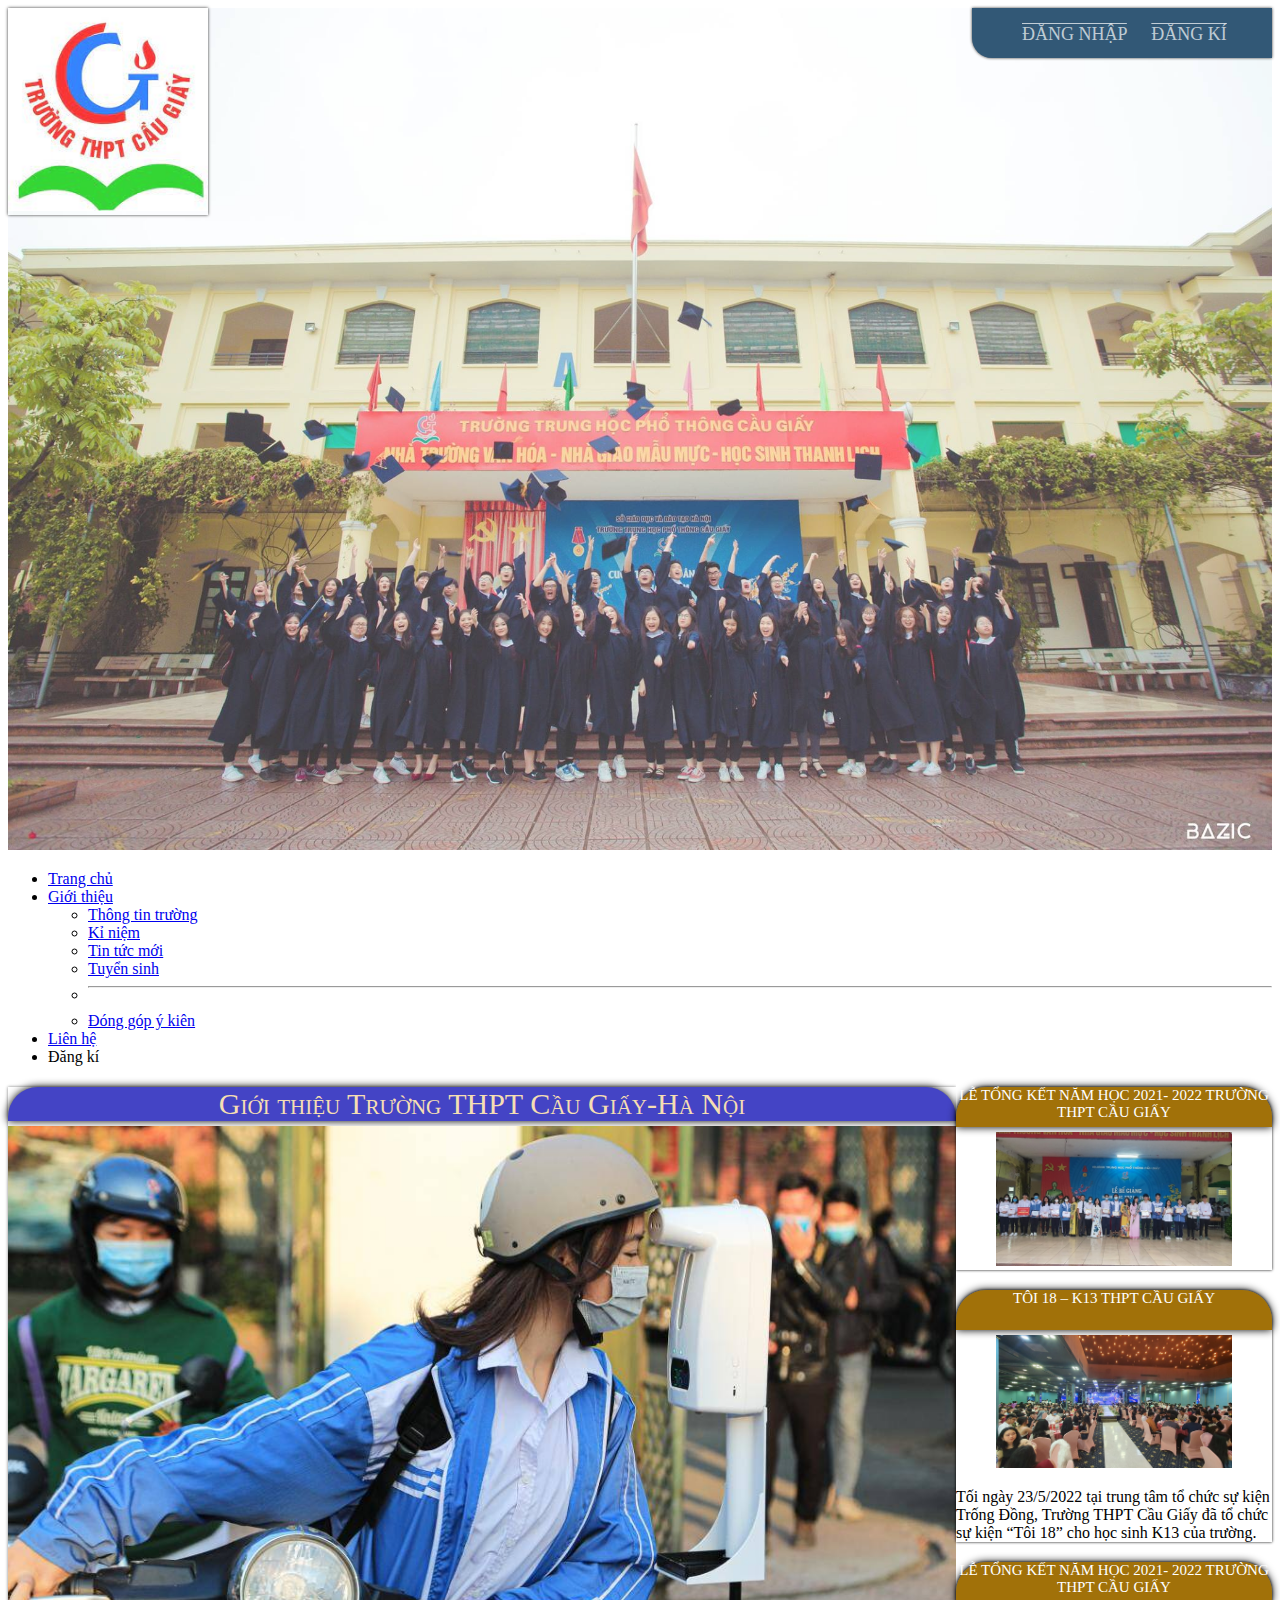
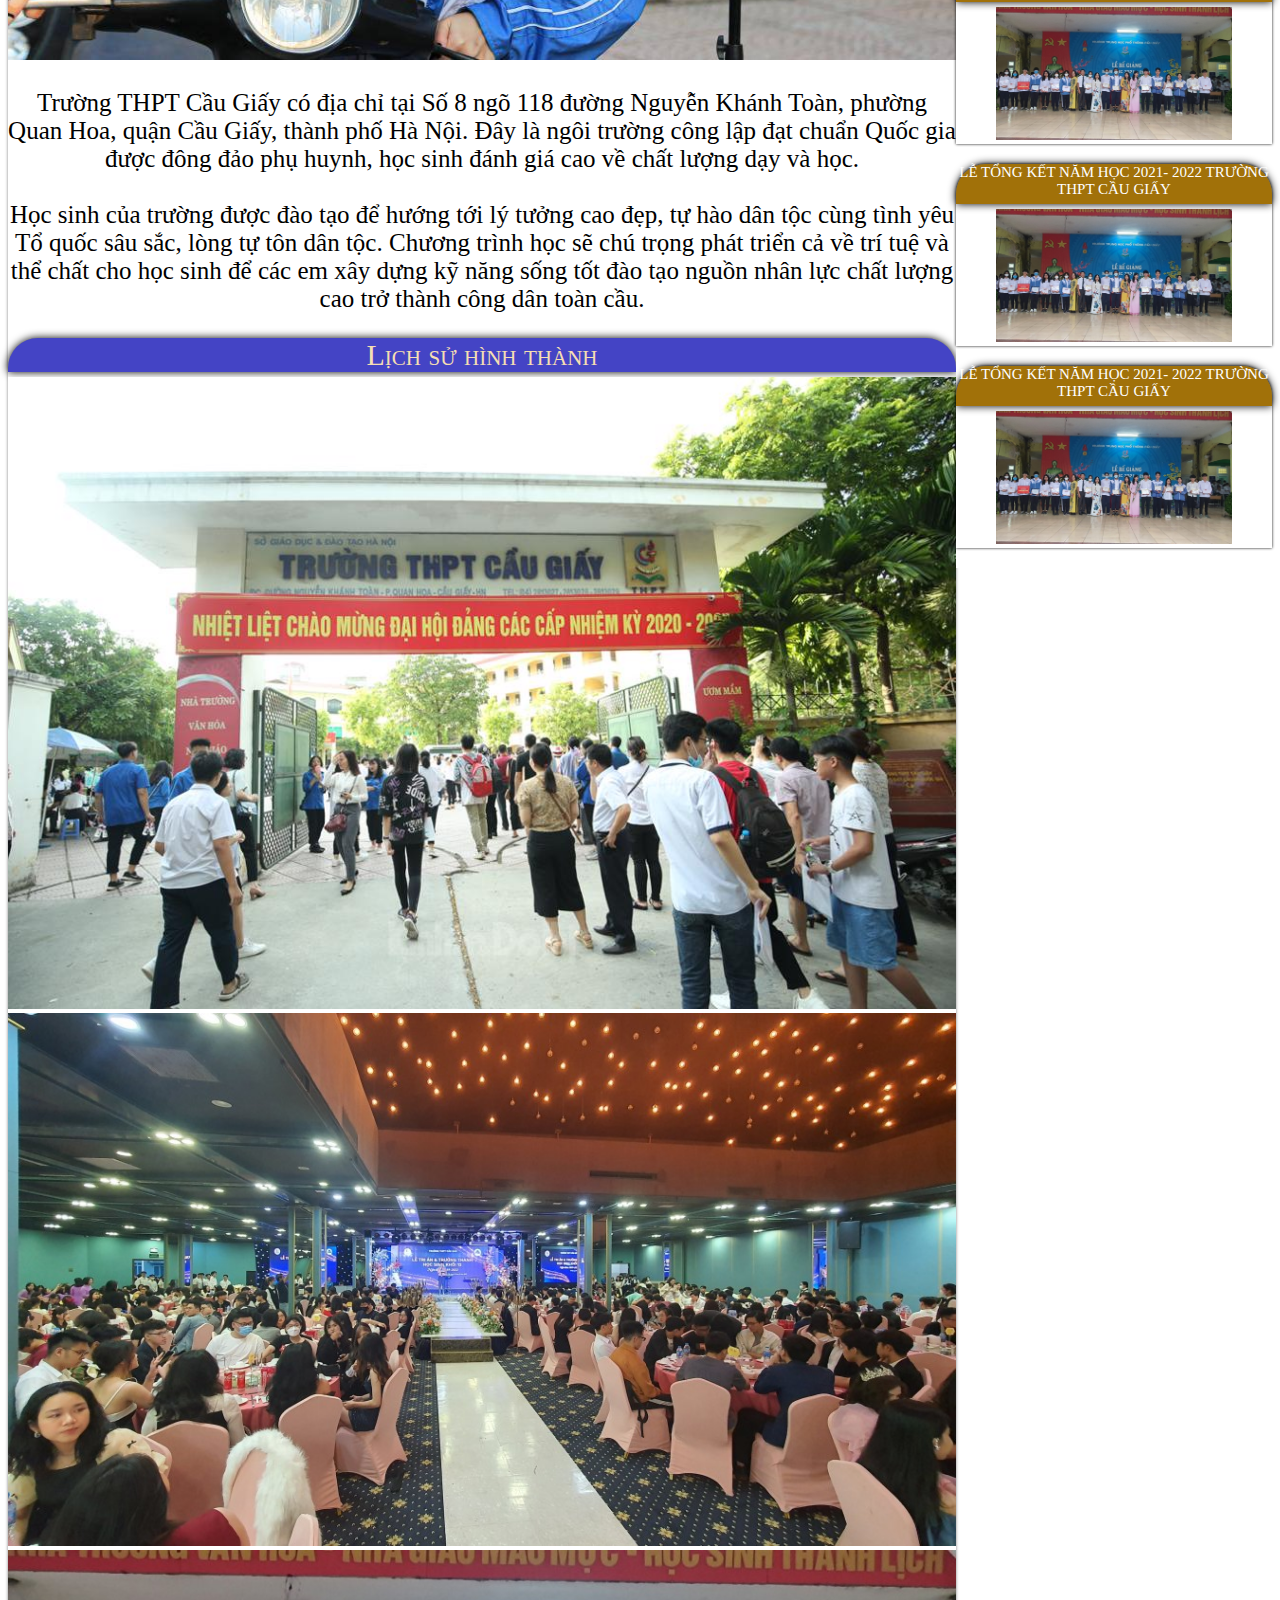
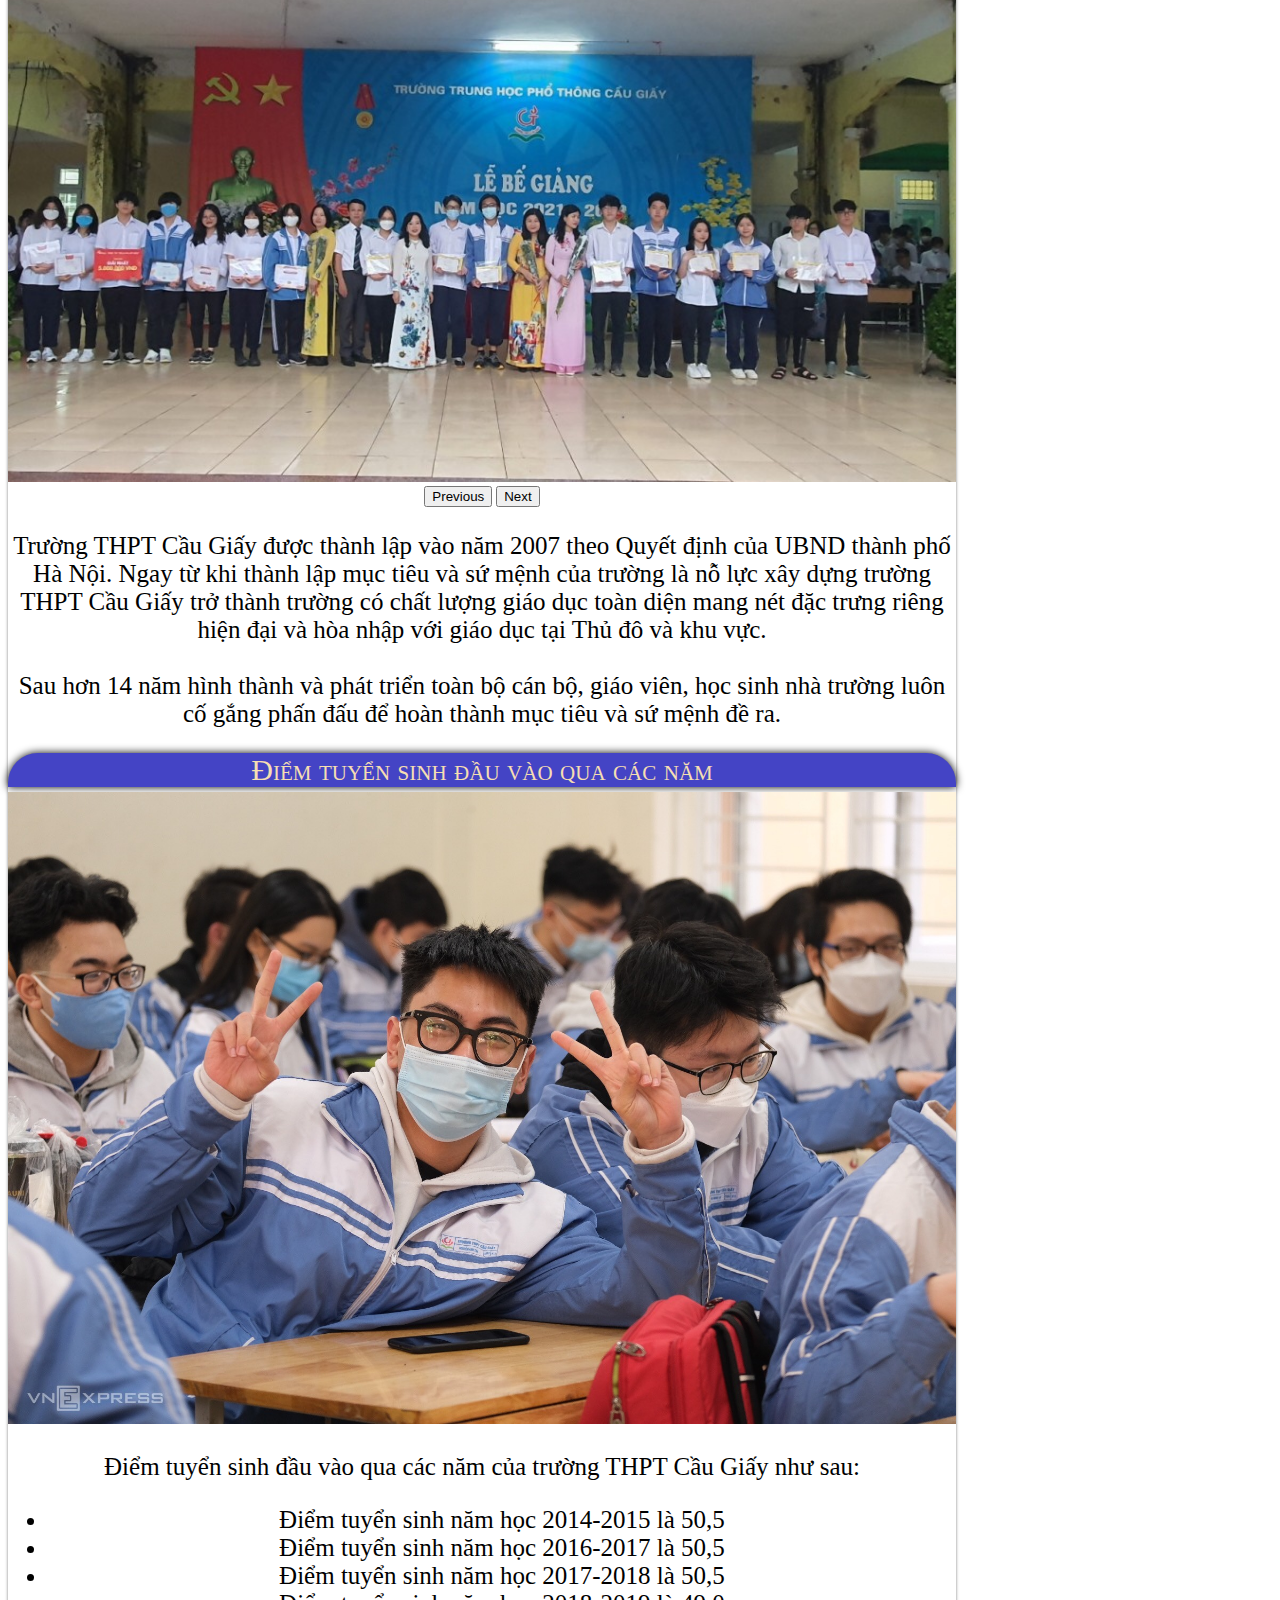
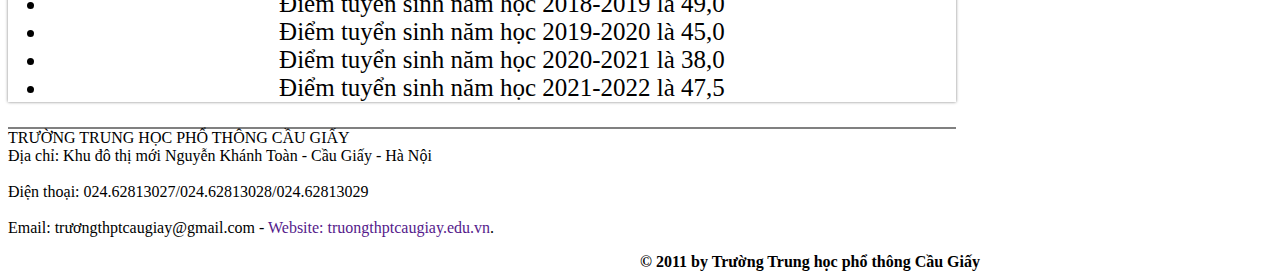
<file: index.html>
<!DOCTYPE html>
<html lang="en">

<head>
    <meta charset="UTF-8">
    <meta http-equiv="X-UA-Compatible" content="IE=edge">
    <meta name="viewport" content="width=device-width, initial-scale=1.0">
    <title>THPT Cầu Giấy</title>
    <script src="https://cdn.jsdelivr.net/npm/@popperjs/core@2.11.5/dist/umd/popper.min.js"
        integrity="sha384-Xe+8cL9oJa6tN/veChSP7q+mnSPaj5Bcu9mPX5F5xIGE0DVittaqT5lorf0EI7Vk"
        crossorigin="anonymous"></script>
    <script src="https://cdn.jsdelivr.net/npm/bootstrap@5.2.0-beta1/dist/js/bootstrap.min.js"
        integrity="sha384-kjU+l4N0Yf4ZOJErLsIcvOU2qSb74wXpOhqTvwVx3OElZRweTnQ6d31fXEoRD1Jy"
        crossorigin="anonymous"></script>
        <link href="https://cdn.jsdelivr.net/npm/bootstrap@5.2.0-beta1/dist/css/bootstrap.min.css" rel="stylesheet" integrity="sha384-0evHe/X+R7YkIZDRvuzKMRqM+OrBnVFBL6DOitfPri4tjfHxaWutUpFmBp4vmVor" crossorigin="anonymous">
        <link rel="icon" href="http://truongthptcaugiay.edu.vn/favicon.ico" type="image/x-icon">
    <link rel="stylesheet" href="style.css">

</head>

<body>

    <header>
        <div class="logo"><img src="logo.png" alt="" style="
            width: 200px;"></div>
        <img src="banner.png" alt="" style="width: 100%;">
        <div class="box1">
            <ul>
                <li>
                    <a onclick="login()" href="">ĐĂNG NHẬP</a>
                </li>
                <li>
                    <a href="">ĐĂNG KÍ</a>
                </li>
            </ul>
        </div>
    </header>
    <nav>
        <ul class="nav nav-tabs">
            <li class="nav-item">
                <a class="nav-link active" aria-current="page" href="index.html">Trang chủ</a>
            </li>
            <li class="nav-item dropdown">
                <a class="nav-link dropdown-toggle" data-bs-toggle="dropdown" href="#" role="button"
                    aria-expanded="false">Giới thiệu</a>
                <ul class="dropdown-menu">
                    <li><a class="dropdown-item" href="thongtin.html">Thông tin trường</a></li>
                    <li><a class="dropdown-item" href="trang5.html">Kỉ niệm</a></li>
                    <li><a class="dropdown-item" href="trang8.html">Tin tức mới</a></li>
                    <li><a class="dropdown-item" href="trang6.html">Tuyển sinh</a></li>
                    <li>
                        <hr class="dropdown-divider">
                    </li>
                    <li><a class="dropdown-item" href="gopy2.html">Đóng góp ý kiên</a></li>
                </ul>
            </li>
            <li class="nav-item">
                <a class="nav-link" href="thongtin2.html">Liên hệ</a>
            </li>
            <li class="nav-item">
                <a class="nav-link disabled">Đăng kí</a>
            </li>
        </ul>
    </nav>
    <article>
        <div class="tieude">
            <div class="boxTieude">
                <div class="chude">Giới thiệu Trường THPT Cầu Giấy-Hà Nội</div>
                <div class="noidung">
                    <div class="anh">
                        <img src="bangtin3.png" alt="">
                    </div>
                    <p>Trường THPT Cầu Giấy có địa chỉ tại Số 8 ngõ 118 đường Nguyễn Khánh Toàn, phường Quan Hoa, quận Cầu Giấy, thành phố Hà Nội. Đây là ngôi trường công lập đạt chuẩn Quốc gia được đông đảo phụ huynh, học sinh đánh giá cao về chất lượng dạy và học. <br><br>

                        Học sinh của trường được đào tạo để hướng tới lý tưởng cao đẹp, tự hào dân tộc cùng tình yêu Tổ quốc sâu sắc, lòng tự tôn dân tộc. Chương trình học sẽ chú trọng phát triển cả về trí tuệ và thể chất cho học sinh để các em xây dựng kỹ năng sống tốt đào tạo nguồn nhân lực chất lượng cao trở thành công dân toàn cầu.</p>
                </div>
            </div>
            <div class="boxTieude">
                <div class="chude">Lịch sử hình thành</div>
                <div class="noidung">
                    <div class="anh">
                        <div id="carouselExampleControls" class="carousel slide" data-bs-ride="carousel">
                            <div class="carousel-inner">
                              <div class="carousel-item active">
                                <img src="img/12.png" class="d-block w-100" alt="...">
                              </div>
                              <div class="carousel-item">
                                <img src="img/16.png" class="d-block w-100" alt="...">
                              </div>
                              <div class="carousel-item">
                                <img src="img/15.png" class="d-block w-100" alt="...">
                              </div>
                            </div>
                            <button class="carousel-control-prev" type="button" data-bs-target="#carouselExampleControls" data-bs-slide="prev">
                              <span class="carousel-control-prev-icon" aria-hidden="true"></span>
                              <span class="visually-hidden">Previous</span>
                            </button>
                            <button class="carousel-control-next" type="button" data-bs-target="#carouselExampleControls" data-bs-slide="next">
                              <span class="carousel-control-next-icon" aria-hidden="true"></span>
                              <span class="visually-hidden">Next</span>
                            </button>
                          </div>
                    </div>
                    <p>Trường THPT Cầu Giấy được thành lập vào năm 2007 theo Quyết định của UBND thành phố Hà Nội. Ngay từ khi thành lập mục tiêu và sứ mệnh của trường là nỗ lực xây dựng trường THPT Cầu Giấy trở thành trường có chất lượng giáo dục toàn diện mang nét đặc trưng riêng hiện đại và hòa nhập với giáo dục tại Thủ đô và khu vực. <br> <br>

                        Sau hơn 14 năm hình thành và phát triển toàn bộ cán bộ, giáo viên, học sinh nhà trường luôn cố gắng phấn đấu để hoàn thành mục tiêu và sứ mệnh đề ra.</p>
                </div>
            </div>
            <div class="boxTieude">
                <div class="chude">Điểm tuyển sinh đầu vào qua các năm</div>
                <div class="noidung">
                    <div class="anh">
                        <img src="bangtin2.png" alt="">
                    </div>
                    <p>Điểm tuyển sinh đầu vào qua các năm của trường THPT Cầu Giấy như sau: <br>
                        <ul>
                            <li>Điểm tuyển sinh năm học 2014-2015 là 50,5</li>
                            <li>Điểm tuyển sinh năm học 2016-2017 là 50,5</li>
                            <li>Điểm tuyển sinh năm học 2017-2018 là 50,5</li>
                            <li>Điểm tuyển sinh năm học 2018-2019 là 49,0</li>
                            <li>Điểm tuyển sinh năm học 2019-2020 là 45,0</li>
                            <li>Điểm tuyển sinh năm học 2020-2021 là 38,0</li>
                            <li>Điểm tuyển sinh năm học 2021-2022 là 47,5</li>
                        </ul>
                    </p>
                </div>
            </div>
        </div>
    </article>
    <aside>
        <div class="tieude2">
            <div class="box2">
                <div class="name">
                    LỄ TỔNG KẾT NĂM HỌC 2021- 2022 TRƯỜNG THPT CẦU GIẤY
                </div>
                <div class="anh2">
                    <img src="img/15.png" alt="">
                </div>
                <div class="vanBan">
                </div>
            </div>
            <div class="box2">
                <div class="name">
                    <p>TÔI 18 – K13 THPT CẦU GIẤY</p>
                </div>
                <div class="anh2">
                    <img src="img/16.png" alt="">
                </div>
                <div class="vanBan">
                     <p>Tối ngày 23/5/2022 tại trung tâm tổ chức sự kiện Trống Đồng, Trường THPT Cầu Giấy đã tổ chức sự kiện “Tôi 18” cho học sinh K13 của trường.</p>
                </div>
            </div>
            <div class="box2">
                <div class="name">
                    LỄ TỔNG KẾT NĂM HỌC 2021- 2022 TRƯỜNG THPT CẦU GIẤY
                </div>
                <div class="anh2">
                    <img src="img/15.png" alt="">
                </div>
                <div class="vanBan">
                </div>
            </div>
            <div class="box2">
                <div class="name">
                    LỄ TỔNG KẾT NĂM HỌC 2021- 2022 TRƯỜNG THPT CẦU GIẤY
                </div>
                <div class="anh2">
                    <img src="img/15.png" alt="">
                </div>
                <div class="vanBan">
                </div>
            </div>
            <div class="box2">
                <div class="name">
                    LỄ TỔNG KẾT NĂM HỌC 2021- 2022 TRƯỜNG THPT CẦU GIẤY
                </div>
                <div class="anh2">
                    <img src="img/15.png" alt="">
                </div>
                <div class="vanBan">
                </div>
            </div>
            </div>
        </div>
    </aside>
    <footer>
        <div class="lienhe">
            <p>
                TRƯỜNG TRUNG HỌC PHỔ THÔNG CẦU GIẤY <br>
                Địa chỉ: Khu đô thị mới Nguyễn Khánh Toàn - Cầu Giấy - Hà Nội <br> <br>
                
                Điện thoại: 024.62813027/024.62813028/024.62813029 <br> <br>
                
                Email: trươngthptcaugiay@gmail.com - <a href="">Website: truongthptcaugiay.edu.vn</a>.
            </p>
        </div>
        <div class="trangWeb">
            <strong>© 2011 by Trường Trung học phổ thông Cầu Giấy</strong>
        </div>
    </footer>
</body>

</html>
</file>
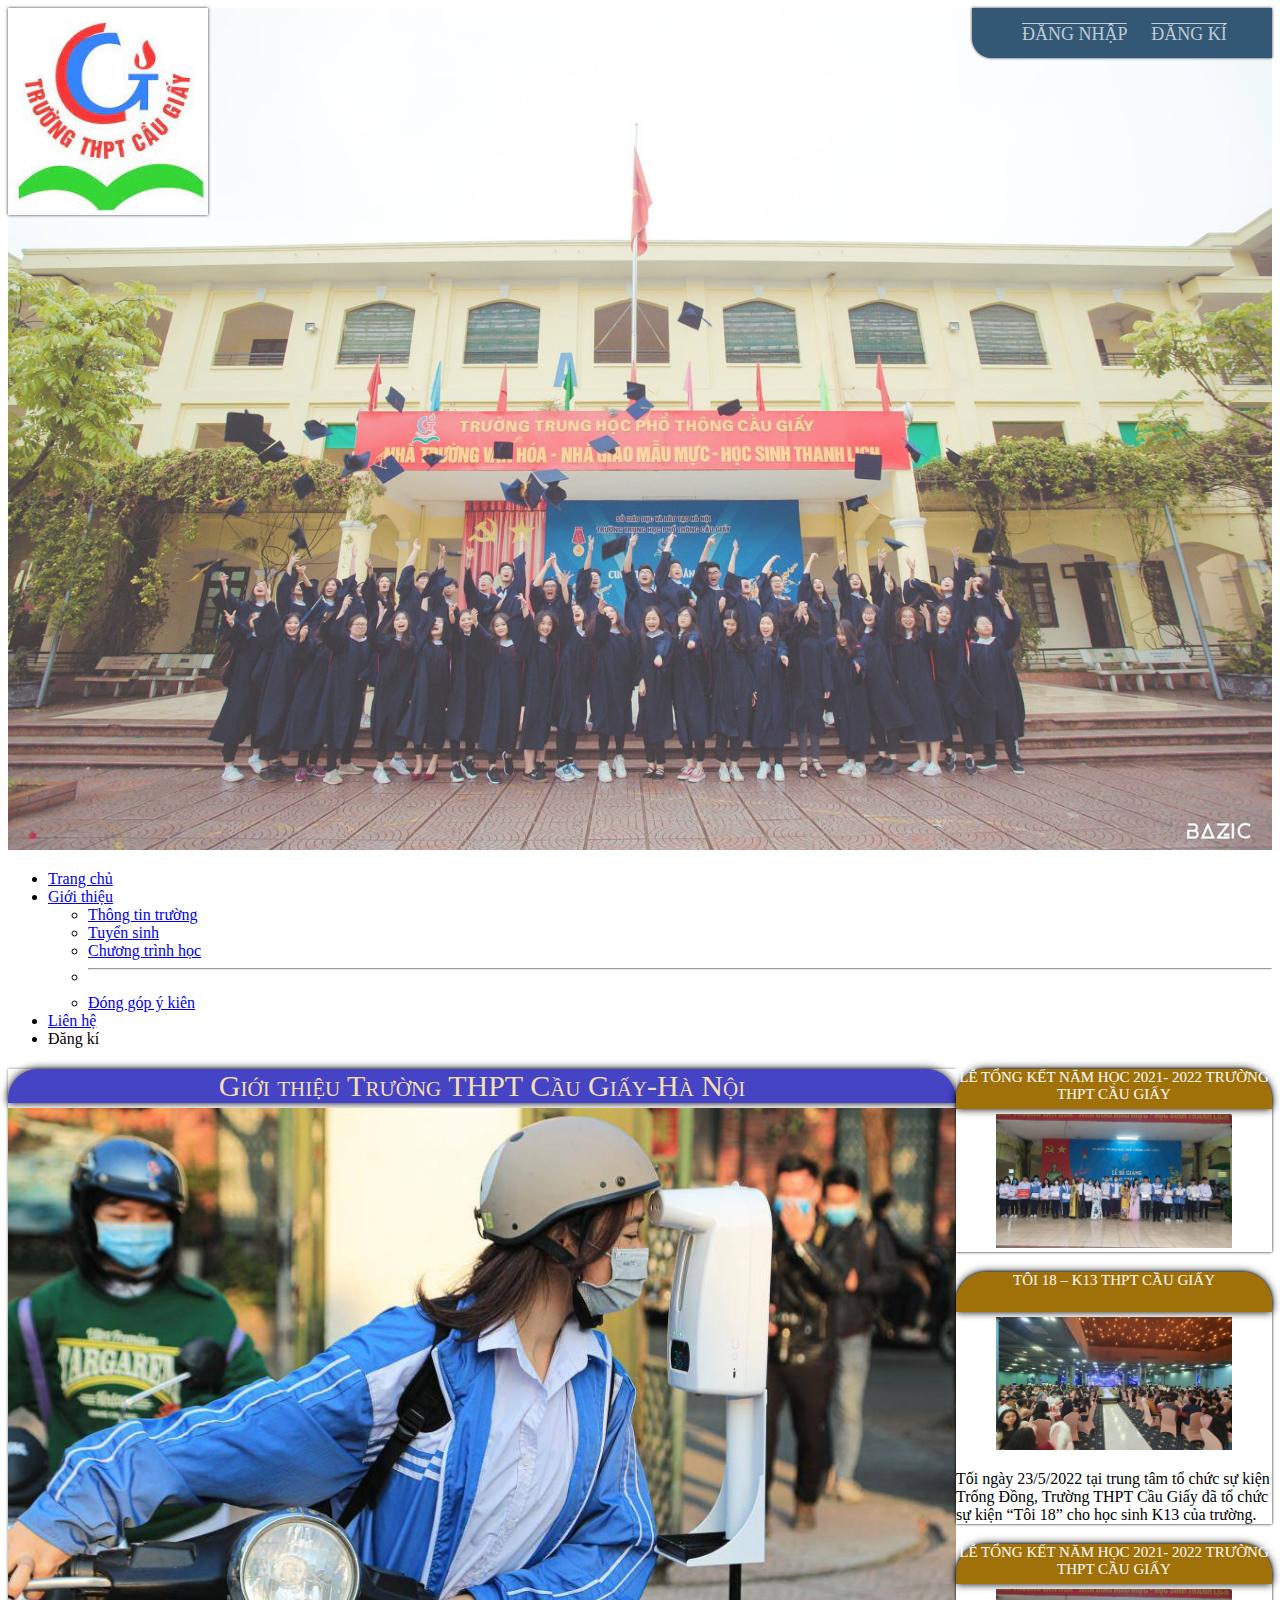
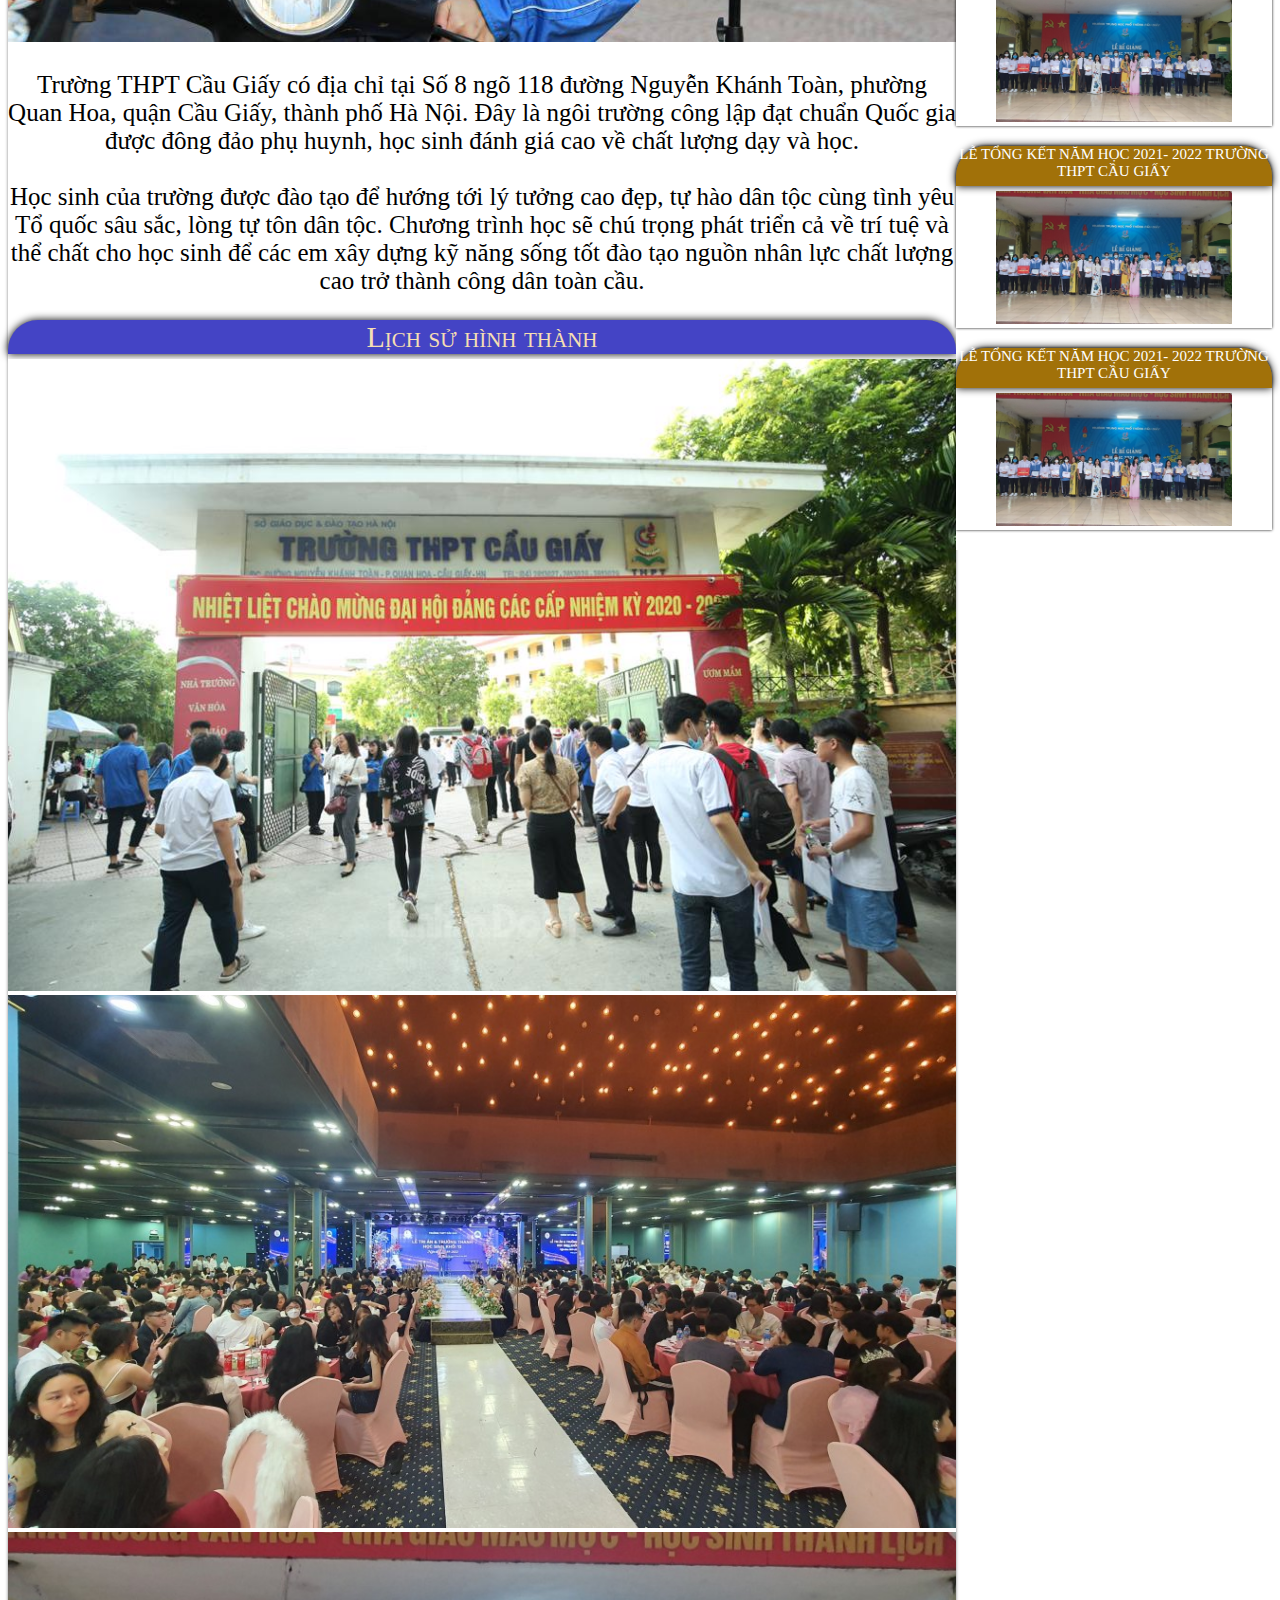
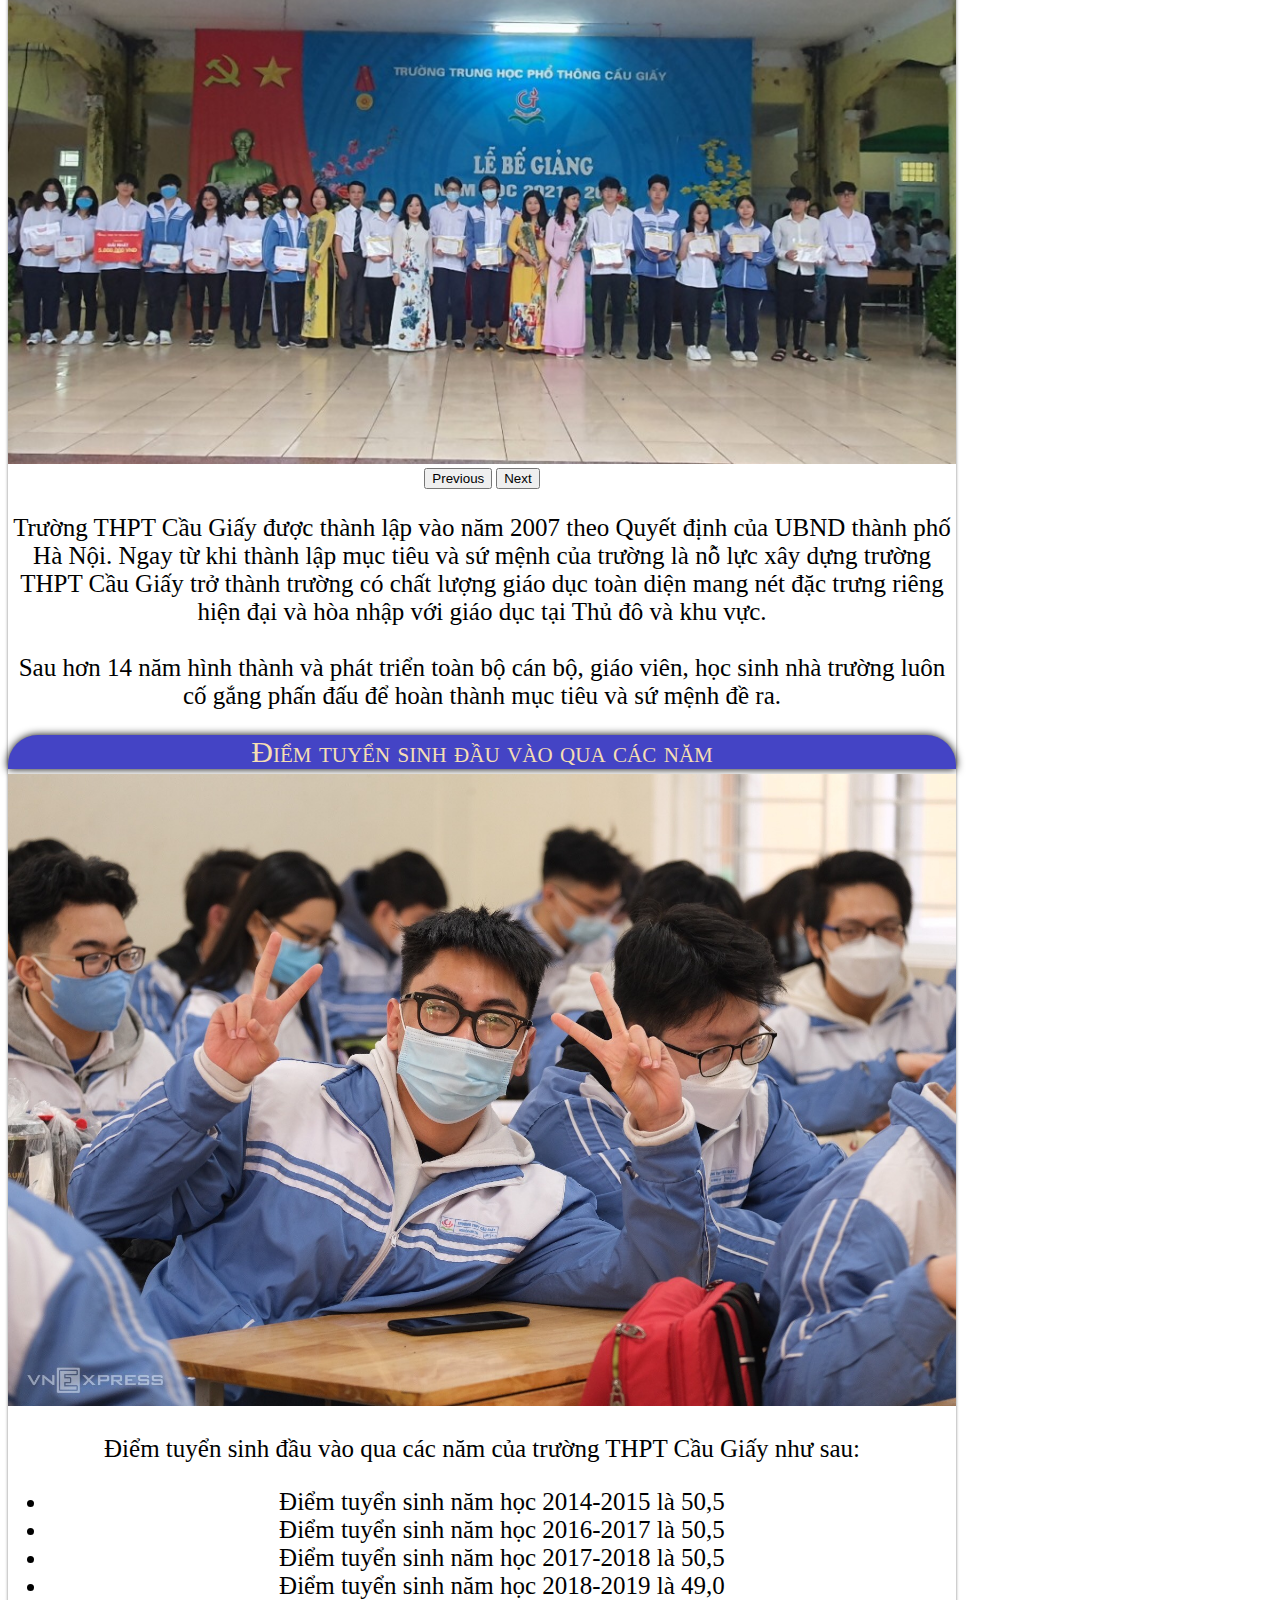
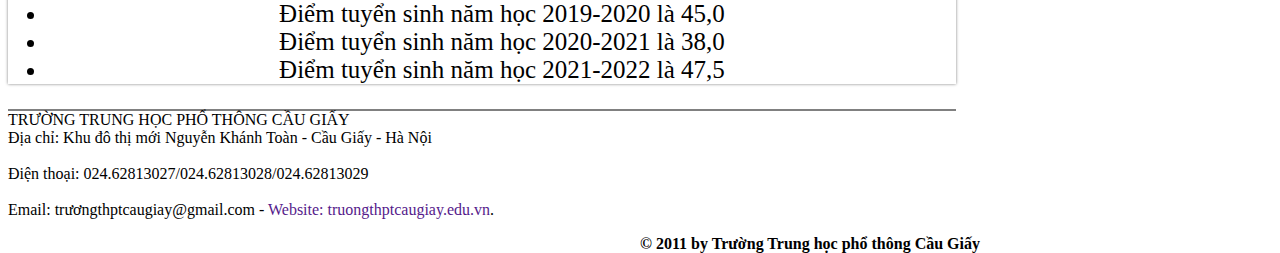
<file: ass1.html>
<!DOCTYPE html>
<html lang="en">

<head>
    <meta charset="UTF-8">
    <meta http-equiv="X-UA-Compatible" content="IE=edge">
    <meta name="viewport" content="width=device-width, initial-scale=1.0">
    <title>Document</title>
    <script src="https://cdn.jsdelivr.net/npm/@popperjs/core@2.11.5/dist/umd/popper.min.js"
        integrity="sha384-Xe+8cL9oJa6tN/veChSP7q+mnSPaj5Bcu9mPX5F5xIGE0DVittaqT5lorf0EI7Vk"
        crossorigin="anonymous"></script>
    <script src="https://cdn.jsdelivr.net/npm/bootstrap@5.2.0-beta1/dist/js/bootstrap.min.js"
        integrity="sha384-kjU+l4N0Yf4ZOJErLsIcvOU2qSb74wXpOhqTvwVx3OElZRweTnQ6d31fXEoRD1Jy"
        crossorigin="anonymous"></script>
        <link href="https://cdn.jsdelivr.net/npm/bootstrap@5.2.0-beta1/dist/css/bootstrap.min.css" rel="stylesheet" integrity="sha384-0evHe/X+R7YkIZDRvuzKMRqM+OrBnVFBL6DOitfPri4tjfHxaWutUpFmBp4vmVor" crossorigin="anonymous">

    <link rel="stylesheet" href="style.css">

</head>

<body>

    <header>
        <div class="logo"><img src="logo.png" alt="" style="
            width: 200px;"></div>
        <img src="banner.png" alt="" style="width: 100%;">
        <div class="box1">
            <ul>
                <li>
                    <a onclick="login()" href="">ĐĂNG NHẬP</a>
                </li>
                <li>
                    <a href="">ĐĂNG KÍ</a>
                </li>
            </ul>
        </div>
    </header>
    <nav>
        <ul class="nav nav-tabs">
            <li class="nav-item">
                <a class="nav-link active" aria-current="page" href="#">Trang chủ</a>
            </li>
            <li class="nav-item dropdown">
                <a class="nav-link dropdown-toggle" data-bs-toggle="dropdown" href="#" role="button"
                    aria-expanded="false">Giới thiệu</a>
                <ul class="dropdown-menu">
                    <li><a class="dropdown-item" href="thongtin.html">Thông tin trường</a></li>
                    <li><a class="dropdown-item" href="#">Tuyển sinh</a></li>
                    <li><a class="dropdown-item" href="#">Chương trình học</a></li>
                    <li>
                        <hr class="dropdown-divider">
                    </li>
                    <li><a class="dropdown-item" href="gopy.html">Đóng góp ý kiên</a></li>
                </ul>
            </li>
            <li class="nav-item">
                <a class="nav-link" href="#">Liên hệ</a>
            </li>
            <li class="nav-item">
                <a class="nav-link disabled">Đăng kí</a>
            </li>
        </ul>
    </nav>
    <article>
        <div class="tieude">
            <div class="boxTieude">
                <div class="chude">Giới thiệu Trường THPT Cầu Giấy-Hà Nội</div>
                <div class="noidung">
                    <div class="anh">
                        <img src="bangtin3.png" alt="">
                    </div>
                    <p>Trường THPT Cầu Giấy có địa chỉ tại Số 8 ngõ 118 đường Nguyễn Khánh Toàn, phường Quan Hoa, quận Cầu Giấy, thành phố Hà Nội. Đây là ngôi trường công lập đạt chuẩn Quốc gia được đông đảo phụ huynh, học sinh đánh giá cao về chất lượng dạy và học. <br><br>

                        Học sinh của trường được đào tạo để hướng tới lý tưởng cao đẹp, tự hào dân tộc cùng tình yêu Tổ quốc sâu sắc, lòng tự tôn dân tộc. Chương trình học sẽ chú trọng phát triển cả về trí tuệ và thể chất cho học sinh để các em xây dựng kỹ năng sống tốt đào tạo nguồn nhân lực chất lượng cao trở thành công dân toàn cầu.</p>
                </div>
            </div>
            <div class="boxTieude">
                <div class="chude">Lịch sử hình thành</div>
                <div class="noidung">
                    <div class="anh">
                        <div id="carouselExampleControls" class="carousel slide" data-bs-ride="carousel">
                            <div class="carousel-inner">
                              <div class="carousel-item active">
                                <img src="img/12.png" class="d-block w-100" alt="...">
                              </div>
                              <div class="carousel-item">
                                <img src="img/16.png" class="d-block w-100" alt="...">
                              </div>
                              <div class="carousel-item">
                                <img src="img/15.png" class="d-block w-100" alt="...">
                              </div>
                            </div>
                            <button class="carousel-control-prev" type="button" data-bs-target="#carouselExampleControls" data-bs-slide="prev">
                              <span class="carousel-control-prev-icon" aria-hidden="true"></span>
                              <span class="visually-hidden">Previous</span>
                            </button>
                            <button class="carousel-control-next" type="button" data-bs-target="#carouselExampleControls" data-bs-slide="next">
                              <span class="carousel-control-next-icon" aria-hidden="true"></span>
                              <span class="visually-hidden">Next</span>
                            </button>
                          </div>
                    </div>
                    <p>Trường THPT Cầu Giấy được thành lập vào năm 2007 theo Quyết định của UBND thành phố Hà Nội. Ngay từ khi thành lập mục tiêu và sứ mệnh của trường là nỗ lực xây dựng trường THPT Cầu Giấy trở thành trường có chất lượng giáo dục toàn diện mang nét đặc trưng riêng hiện đại và hòa nhập với giáo dục tại Thủ đô và khu vực. <br> <br>

                        Sau hơn 14 năm hình thành và phát triển toàn bộ cán bộ, giáo viên, học sinh nhà trường luôn cố gắng phấn đấu để hoàn thành mục tiêu và sứ mệnh đề ra.</p>
                </div>
            </div>
            <div class="boxTieude">
                <div class="chude">Điểm tuyển sinh đầu vào qua các năm</div>
                <div class="noidung">
                    <div class="anh">
                        <img src="bangtin2.png" alt="">
                    </div>
                    <p>Điểm tuyển sinh đầu vào qua các năm của trường THPT Cầu Giấy như sau: <br>
                        <ul>
                            <li>Điểm tuyển sinh năm học 2014-2015 là 50,5</li>
                            <li>Điểm tuyển sinh năm học 2016-2017 là 50,5</li>
                            <li>Điểm tuyển sinh năm học 2017-2018 là 50,5</li>
                            <li>Điểm tuyển sinh năm học 2018-2019 là 49,0</li>
                            <li>Điểm tuyển sinh năm học 2019-2020 là 45,0</li>
                            <li>Điểm tuyển sinh năm học 2020-2021 là 38,0</li>
                            <li>Điểm tuyển sinh năm học 2021-2022 là 47,5</li>
                        </ul>
                    </p>
                </div>
            </div>
        </div>
    </article>
    <aside>
        <div class="tieude2">
            <div class="box2">
                <div class="name">
                    LỄ TỔNG KẾT NĂM HỌC 2021- 2022 TRƯỜNG THPT CẦU GIẤY
                </div>
                <div class="anh2">
                    <img src="img/15.png" alt="">
                </div>
                <div class="vanBan">
                </div>
            </div>
            <div class="box2">
                <div class="name">
                    <p>TÔI 18 – K13 THPT CẦU GIẤY</p>
                </div>
                <div class="anh2">
                    <img src="img/16.png" alt="">
                </div>
                <div class="vanBan">
                     <p>Tối ngày 23/5/2022 tại trung tâm tổ chức sự kiện Trống Đồng, Trường THPT Cầu Giấy đã tổ chức sự kiện “Tôi 18” cho học sinh K13 của trường.</p>
                </div>
            </div>
            <div class="box2">
                <div class="name">
                    LỄ TỔNG KẾT NĂM HỌC 2021- 2022 TRƯỜNG THPT CẦU GIẤY
                </div>
                <div class="anh2">
                    <img src="img/15.png" alt="">
                </div>
                <div class="vanBan">
                </div>
            </div>
            <div class="box2">
                <div class="name">
                    LỄ TỔNG KẾT NĂM HỌC 2021- 2022 TRƯỜNG THPT CẦU GIẤY
                </div>
                <div class="anh2">
                    <img src="img/15.png" alt="">
                </div>
                <div class="vanBan">
                </div>
            </div>
            <div class="box2">
                <div class="name">
                    LỄ TỔNG KẾT NĂM HỌC 2021- 2022 TRƯỜNG THPT CẦU GIẤY
                </div>
                <div class="anh2">
                    <img src="img/15.png" alt="">
                </div>
                <div class="vanBan">
                </div>
            </div>
            </div>
        </div>
    </aside>
    <footer>
        <div class="lienhe">
            <p>
                TRƯỜNG TRUNG HỌC PHỔ THÔNG CẦU GIẤY <br>
                Địa chỉ: Khu đô thị mới Nguyễn Khánh Toàn - Cầu Giấy - Hà Nội <br> <br>
                
                Điện thoại: 024.62813027/024.62813028/024.62813029 <br> <br>
                
                Email: trươngthptcaugiay@gmail.com - <a href="">Website: truongthptcaugiay.edu.vn</a>.
            </p>
        </div>
        <div class="trangWeb">
            <strong>© 2011 by Trường Trung học phổ thông Cầu Giấy</strong>
        </div>
    </footer>
</body>

</html>
</file>
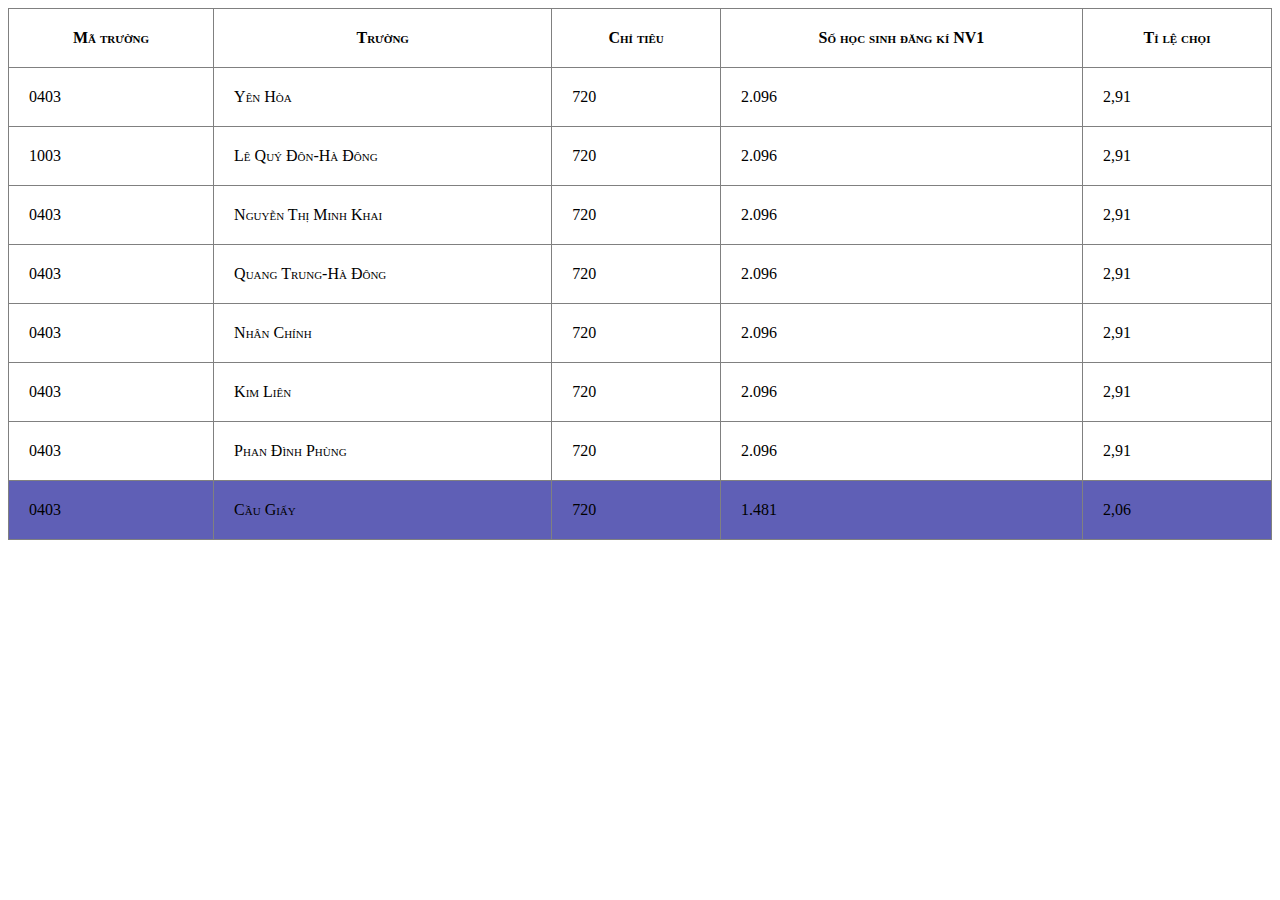
<file: dauvao.html>
<!DOCTYPE html>
<html lang="en">
<head>
    <meta charset="UTF-8">
    <meta http-equiv="X-UA-Compatible" content="IE=edge">
    <meta name="viewport" content="width=device-width, initial-scale=1.0">
    <title>Document</title>
    <style>
        table{
            border-collapse: collapse;
        }
        td{
            padding: 20px 20px;
            font-family: 'Times New Roman', Times, serif;
            font-variant: small-caps;
        }
        th{
            padding: 20px;
            font-variant: small-caps;
            font-family: 'Times New Roman', Times, serif;
        }
    </style>
</head>

<body>
    <table border="1" style="width: 100%;">
        <tr>
            <th>Mã trường</th>
            <th>Trường</th>
            <th>Chỉ tiêu</th>
            <th>Số học sinh đăng kí NV1</th>
            <th>Tỉ lệ chọi</th>

        </tr>
        <tr>
            <td>0403</td>
            <td>Yên Hòa</td>
            <td>720</td>
            <td>2.096</td>
            <td>2,91</td>
        </tr>
        <tr>
            <td>1003</td>
            <td>Lê Quý Đôn-Hà Đông</td>
            <td>720</td>
            <td>2.096</td>
            <td>2,91</td>
        </tr>
        <tr>
            <td>0403</td>
            <td>Nguyễn Thị Minh Khai</td>
            <td>720</td>
            <td>2.096</td>
            <td>2,91</td>
        </tr>
        <tr>
            <td>0403</td>
            <td>Quang Trung-Hà Đông</td>
            <td>720</td>
            <td>2.096</td>
            <td>2,91</td>
        </tr>
        <tr>
            <td>0403</td>
            <td>Nhân Chính</td>
            <td>720</td>
            <td>2.096</td>
            <td>2,91</td>
        </tr>
        <tr>
            <td>0403</td>
            <td>Kim Liên</td>
            <td>720</td>
            <td>2.096</td>
            <td>2,91</td>
        </tr>
        <tr>
            <td>0403</td>
            <td>Phan Đình Phùng</td>
            <td>720</td>
            <td>2.096</td>
            <td>2,91</td>
        </tr>
        <tr style="background-color: rgb(95, 95, 182);">
            <td>0403</td>
            <td>Cầu Giấy</td>
            <td>720</td>
            <td>1.481</td>
            <td>2,06</td>
        </tr>

    </table>
</body>
</html>
</file>
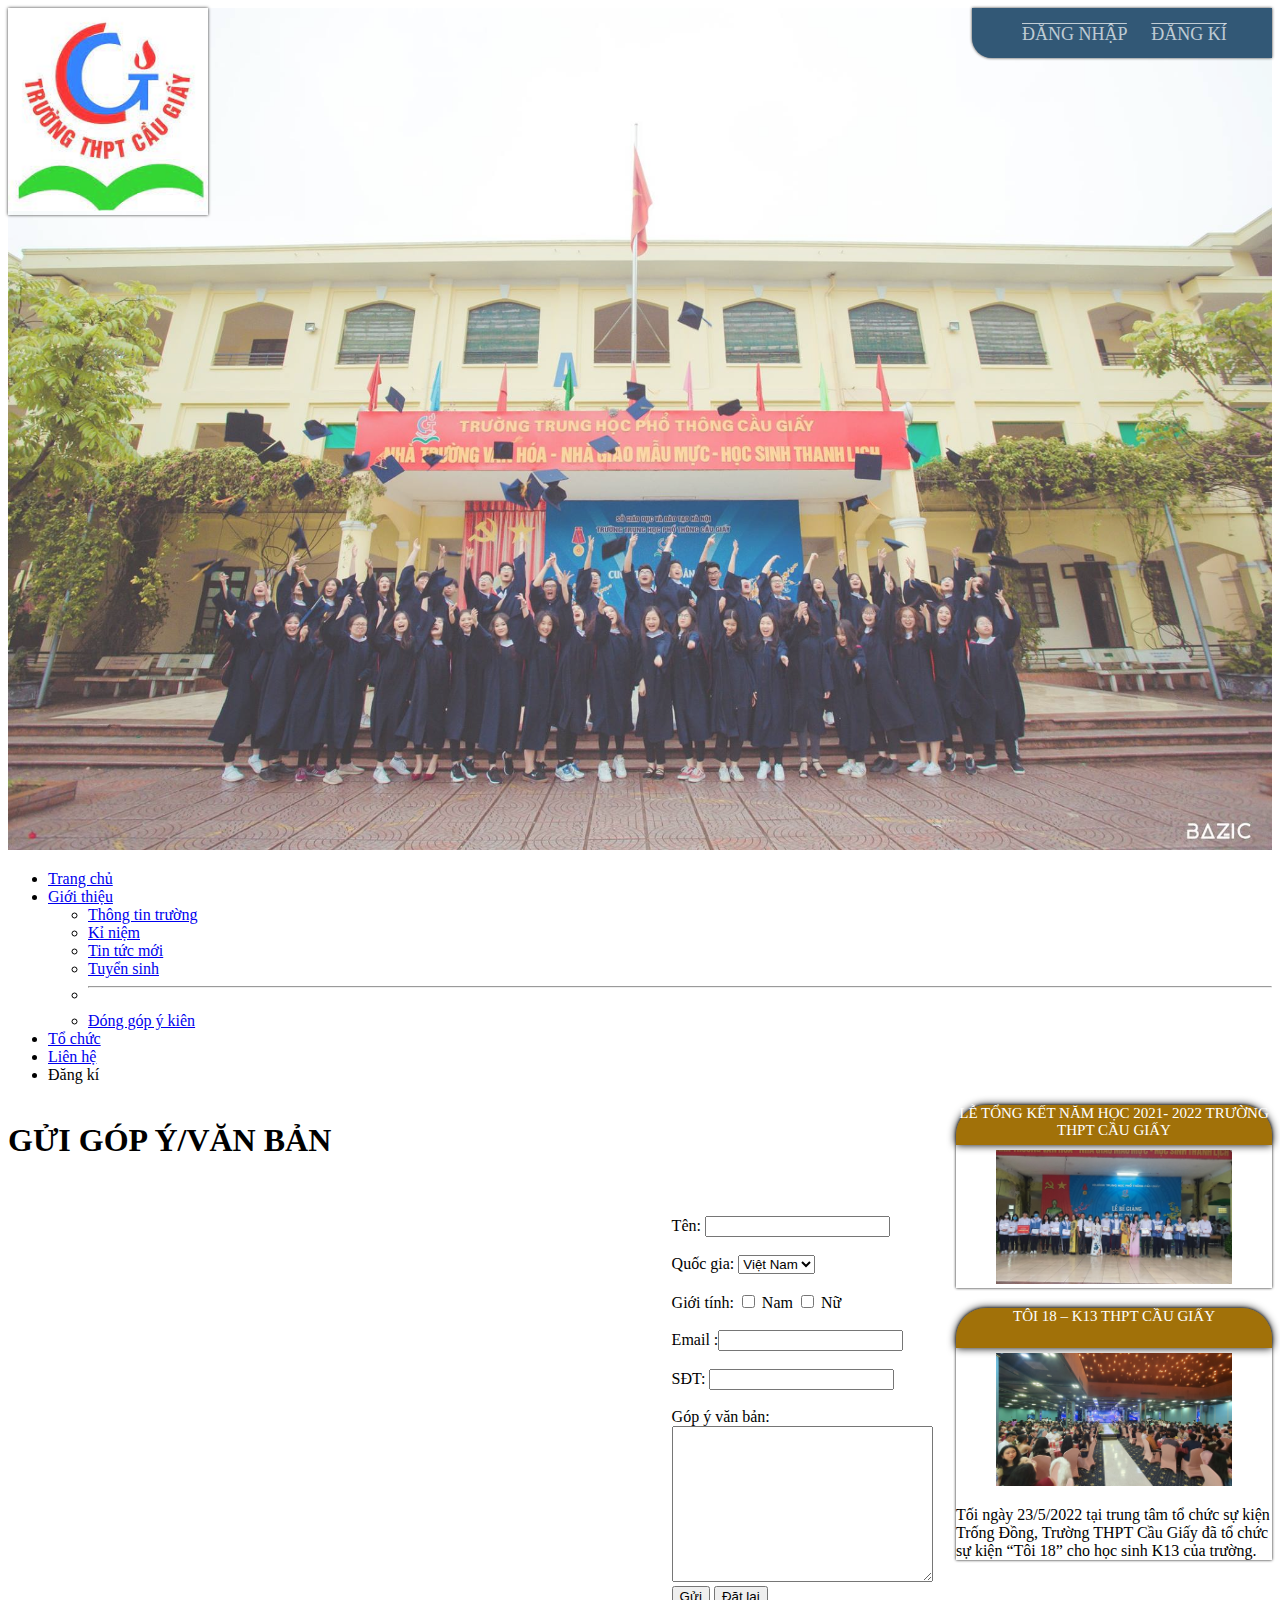
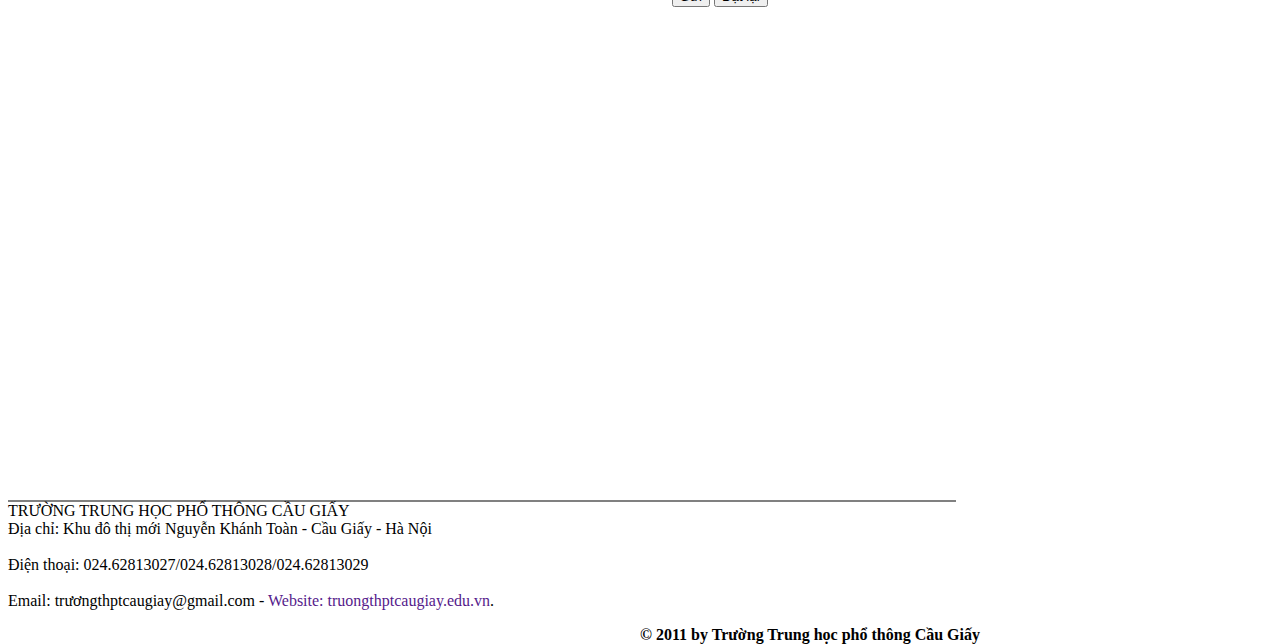
<file: gopy2.html>
<!DOCTYPE html>
<html lang="en">

<head>
    <meta charset="UTF-8">
    <meta http-equiv="X-UA-Compatible" content="IE=edge">
    <meta name="viewport" content="width=device-width, initial-scale=1.0">
    <title>Hòm thư góp ý</title>
    <script src="https://cdn.jsdelivr.net/npm/@popperjs/core@2.11.5/dist/umd/popper.min.js"
        integrity="sha384-Xe+8cL9oJa6tN/veChSP7q+mnSPaj5Bcu9mPX5F5xIGE0DVittaqT5lorf0EI7Vk"
        crossorigin="anonymous"></script>
    <script src="https://cdn.jsdelivr.net/npm/bootstrap@5.2.0-beta1/dist/js/bootstrap.min.js"
        integrity="sha384-kjU+l4N0Yf4ZOJErLsIcvOU2qSb74wXpOhqTvwVx3OElZRweTnQ6d31fXEoRD1Jy"
        crossorigin="anonymous"></script>
    <link href="https://cdn.jsdelivr.net/npm/bootstrap@5.2.0-beta1/dist/css/bootstrap.min.css" rel="stylesheet"
        integrity="sha384-0evHe/X+R7YkIZDRvuzKMRqM+OrBnVFBL6DOitfPri4tjfHxaWutUpFmBp4vmVor" crossorigin="anonymous">
        <link rel="icon" href="http://truongthptcaugiay.edu.vn/favicon.ico" type="image/x-icon">
    <link rel="stylesheet" href="style.css">
    <link rel="stylesheet" href="style3.css">
    <link rel="icon" href="http://truongthptcaugiay.edu.vn/favicon.ico" type="image/x-icon">
</head>

<body>

    <header>
        <div class="logo"><img src="logo.png" alt="" style="
            width: 200px;"></div>
        <img src="banner.png" alt="" style="width: 100%;">
        <div class="box1">
            <ul>
                <li>
                    <a href="">ĐĂNG NHẬP</a>
                </li>
                <li>
                    <a href="">ĐĂNG KÍ</a>
                </li>
            </ul>
        </div>
    </header>
    <nav>
        <ul class="nav nav-tabs">
            <li class="nav-item">
                <a class="nav-link active" aria-current="page" href="index.html">Trang chủ</a>
            </li>
            <li class="nav-item dropdown">
                <a class="nav-link dropdown-toggle" data-bs-toggle="dropdown" href="#" role="button"
                    aria-expanded="false">Giới thiệu</a>
                <ul class="dropdown-menu">
                    <li><a class="dropdown-item" href="thongtin.html">Thông tin trường</a></li>
                    <li><a class="dropdown-item" href="trang5.html">Kỉ niệm</a></li>
                    <li><a class="dropdown-item" href="trang8.html">Tin tức mới</a></li>
                    <li><a href="trang6.html" class="dropdown-item">Tuyển sinh</a></li>
                    <li>
                        <hr class="dropdown-divider">
                    </li>
                    <li><a class="dropdown-item" href="gopy2.html">Đóng góp ý kiên</a></li>
                </ul>
            </li>
            <li class="nav-item">
                <a class="nav-link" href="trang7.html">Tổ chức</a>
            </li>
            <li class="nav-item">
                <a class="nav-link" href="thongtin2.html">Liên hệ</a>
            </li>
        
            <li class="nav-item">
                <a class="nav-link disabled">Đăng kí</a>
            </li>
        </ul>
    </nav>
    <article>

        <h1>GỬI GÓP Ý/VĂN BẢN</h1> <br> <br>
        <iframe
            src="https://www.google.com/maps/embed?pb=!1m18!1m12!1m3!1d3723.860493589087!2d105.79992841538538!3d21.038267292828536!2m3!1f0!2f0!3f0!3m2!1i1024!2i768!4f13.1!3m3!1m2!1s0x3135ab3efd12ebb3%3A0xf2aa1ed290870147!2sCau%20Giay%20High%20School!5e0!3m2!1sen!2s!4v1654244392851!5m2!1sen!2s"
            width="60%" height="600" style="border:0;" allowfullscreen="" loading="lazy"
            referrerpolicy="no-referrer-when-downgrade"></iframe>
        <div class="box6">
            Tên: <input type="text"> <br> <br>
            Quốc gia: <select name="" id="">
                <option value="">Việt Nam</option>
                <option value="">USA</option>
                <option value="">Japan</option>
            </select>
            <br><br>
            Giới tính: <input type="checkbox"> Nam <input type="checkbox"> Nữ <br> <br>
            Email :<input type="email"> <br> <br>
            SĐT: <input type="phonenumber"> <br> <br>
            Góp ý văn bản: <br>
            <textarea name="" id="" cols="30" rows="10"></textarea> <br>
            <button type="submit">Gửi</button>
            <button type="reset">Đặt lại</button>
        </div>
    </article>
    <aside>
        <div class="tieude2">
            <div class="box2">
                <div class="name">
                    LỄ TỔNG KẾT NĂM HỌC 2021- 2022 TRƯỜNG THPT CẦU GIẤY
                </div>
                <div class="anh2">
                    <img src="img/15.png" alt="">
                </div>
                <div class="vanBan">
                </div>
            </div>
            <div class="box2">
                <div class="name">
                    <p>TÔI 18 – K13 THPT CẦU GIẤY</p>
                </div>
                <div class="anh2">
                    <img src="img/16.png" alt="">
                </div>
                <div class="vanBan">
                    <p>Tối ngày 23/5/2022 tại trung tâm tổ chức sự kiện Trống Đồng, Trường THPT Cầu Giấy đã tổ chức sự
                        kiện “Tôi 18” cho học sinh K13 của trường.</p>
                </div>
            </div>
        </div>
        </div>
    </aside>
    <footer>
        <div class="lienhe">
            <p>
                TRƯỜNG TRUNG HỌC PHỔ THÔNG CẦU GIẤY <br>
                Địa chỉ: Khu đô thị mới Nguyễn Khánh Toàn - Cầu Giấy - Hà Nội <br> <br>

                Điện thoại: 024.62813027/024.62813028/024.62813029 <br> <br>

                Email: trươngthptcaugiay@gmail.com - <a href="">Website: truongthptcaugiay.edu.vn</a>.
            </p>
        </div>
        <div class="trangWeb">
            <strong>© 2011 by Trường Trung học phổ thông Cầu Giấy</strong>
        </div>
    </footer>
</body>
</html>
</file>
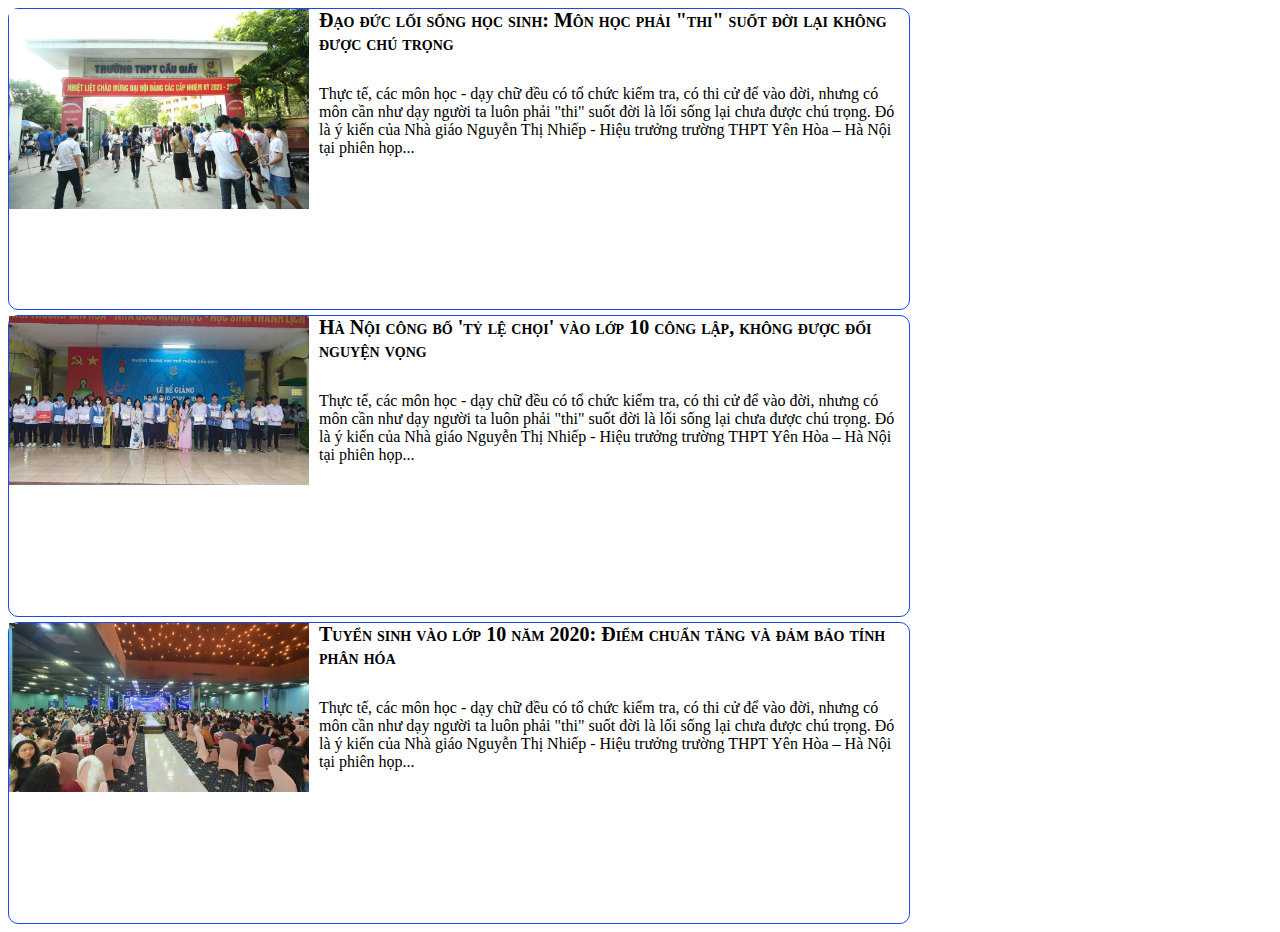
<file: hotnew.html>
<!DOCTYPE html>
<html lang="en">
<head>
    <meta charset="UTF-8">
    <meta http-equiv="X-UA-Compatible" content="IE=edge">
    <meta name="viewport" content="width=device-width, initial-scale=1.0">
    <title>Document</title>
    <style>
        .flex-box{
            width: 900px;
            height: 300px;
            border: 1px solid rgb(23, 73, 238);
            margin-bottom: 5px;
            border-radius: 10px;
        }
        img{
            width: 300px;
            float: left;
            margin-right: 10px;
        }
        .tieuDe{
            font-variant: small-caps;
            font-size: 20px;
            margin-bottom: 30px;
            
            font-family: 'Times New Roman', Times, serif;
            
        }
        .noiDung{
            font-family: 'Times New Roman', Times, serif;

        }
        .tieuDe:hover{
            color: rgb(23, 73, 238);
        }

    </style>
</head>
<body>
    <div class="flex-box">
        <img src="img/12.png" alt="">
        <div class="noidung">
            <div class="tieuDe"><strong> Đạo đức lối sống học sinh: Môn học phải "thi" suốt đời lại không được chú trọng </strong></div>

            <div class="noiDung">Thực tế, các môn học - dạy chữ đều có tổ chức kiểm tra, có thi cử để vào đời, nhưng có môn cần như dạy người ta luôn phải "thi" suốt đời là lối sống lại chưa được chú trọng. Đó là ý kiến của Nhà giáo Nguyễn Thị Nhiếp - Hiệu trưởng trường THPT Yên Hòa – Hà Nội tại phiên họp...</div>
        </div>
    </div>
    <div class="flex-box">
        <img src="img/15.png" alt="">
        <div class="noidung">
            <div class="tieuDe"><strong> Hà Nội công bố 'tỷ lệ chọi' vào lớp 10 công lập, không được đổi nguyện vọng </strong></div>

            <div class="noiDung">Thực tế, các môn học - dạy chữ đều có tổ chức kiểm tra, có thi cử để vào đời, nhưng có môn cần như dạy người ta luôn phải "thi" suốt đời là lối sống lại chưa được chú trọng. Đó là ý kiến của Nhà giáo Nguyễn Thị Nhiếp - Hiệu trưởng trường THPT Yên Hòa – Hà Nội tại phiên họp...</div>
        </div>
    </div>
    <div class="flex-box">
        <img src="img/16.png" alt="">
        <div class="noidung">
            <div class="tieuDe"><strong> Tuyển sinh vào lớp 10 năm 2020: Điểm chuẩn tăng và đảm bảo tính phân hóa</strong></div>

            <div class="noiDung">Thực tế, các môn học - dạy chữ đều có tổ chức kiểm tra, có thi cử để vào đời, nhưng có môn cần như dạy người ta luôn phải "thi" suốt đời là lối sống lại chưa được chú trọng. Đó là ý kiến của Nhà giáo Nguyễn Thị Nhiếp - Hiệu trưởng trường THPT Yên Hòa – Hà Nội tại phiên họp...</div>
        </div>
    </div>
</body>
</html>
</file>
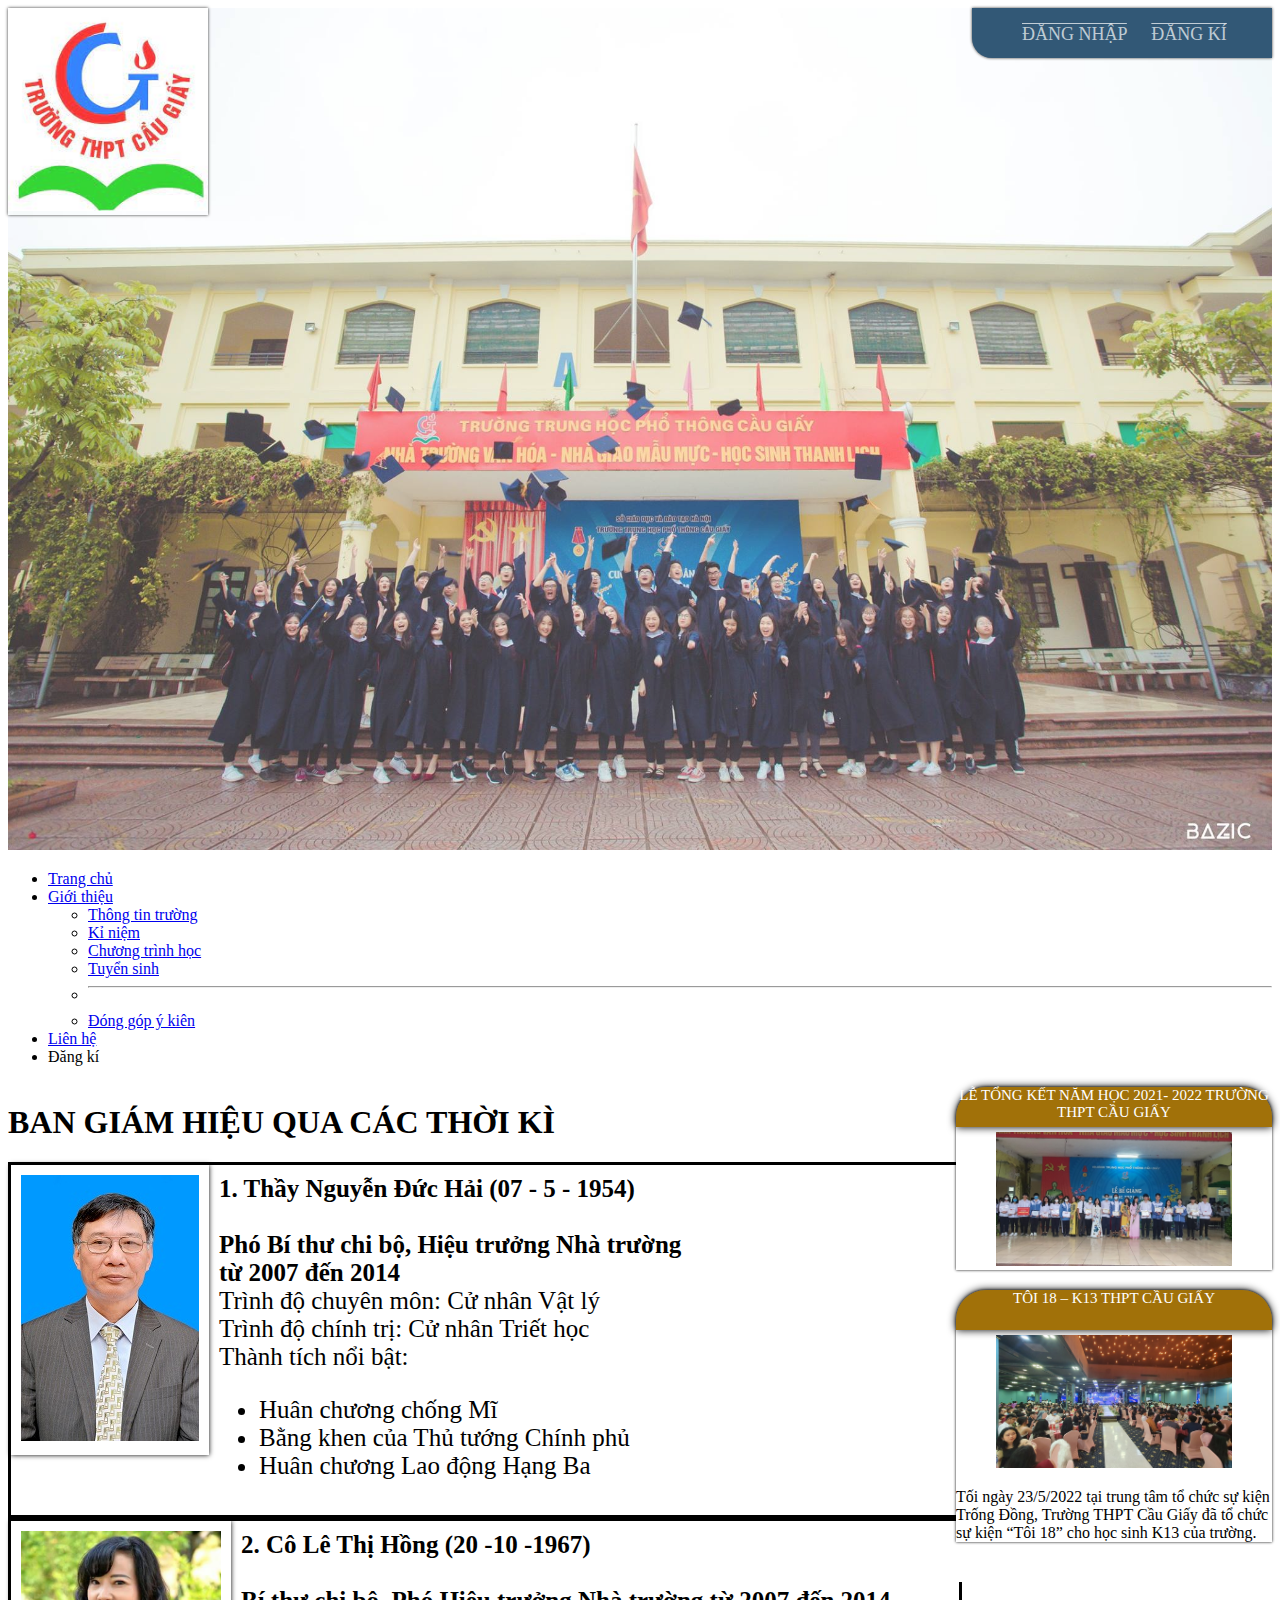
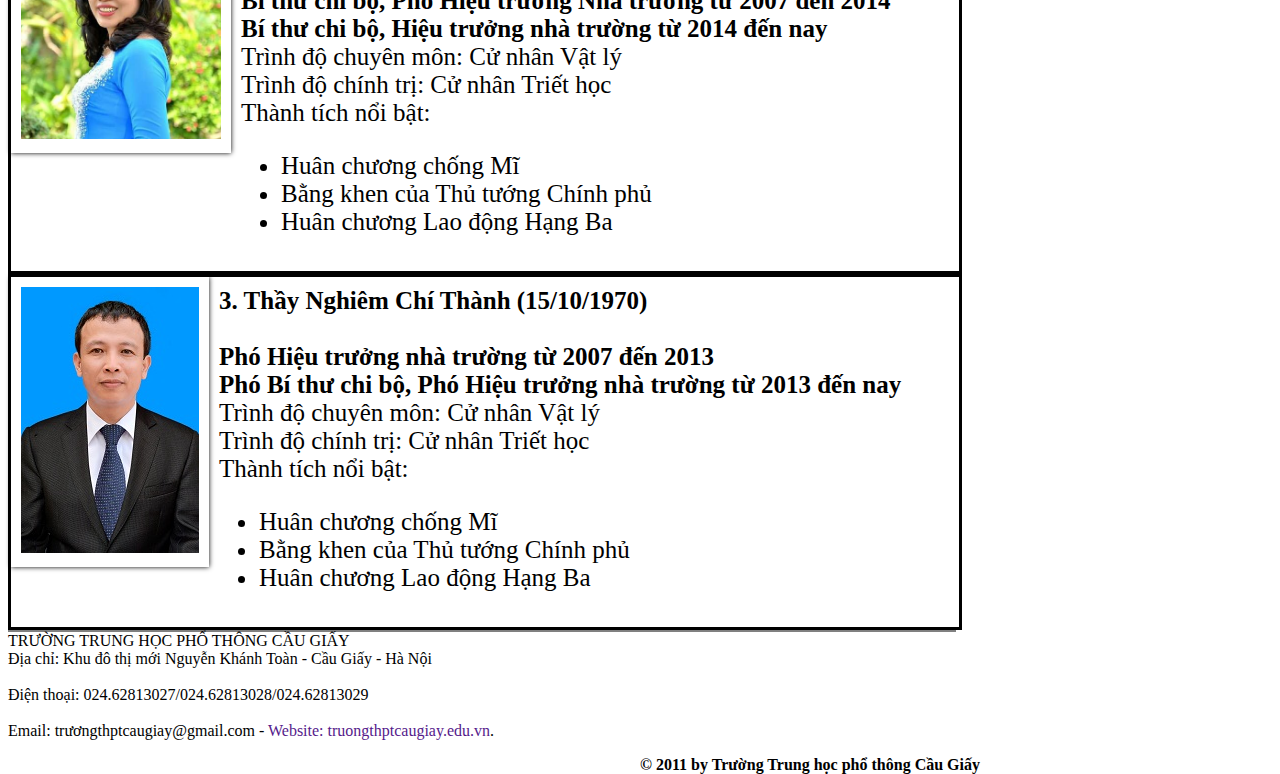
<file: thongtin.html>
<!DOCTYPE html>
<html lang="en">

<head>
    <meta charset="UTF-8">
    <meta http-equiv="X-UA-Compatible" content="IE=edge">
    <meta name="viewport" content="width=device-width, initial-scale=1.0">
    <title>Document</title>
    <link rel="stylesheet" href="style2.css">
    <link rel="stylesheet" href="style.css">
    <script src="https://cdn.jsdelivr.net/npm/@popperjs/core@2.11.5/dist/umd/popper.min.js"
        integrity="sha384-Xe+8cL9oJa6tN/veChSP7q+mnSPaj5Bcu9mPX5F5xIGE0DVittaqT5lorf0EI7Vk"
        crossorigin="anonymous"></script>
    <script src="https://cdn.jsdelivr.net/npm/bootstrap@5.2.0-beta1/dist/js/bootstrap.min.js"
        integrity="sha384-kjU+l4N0Yf4ZOJErLsIcvOU2qSb74wXpOhqTvwVx3OElZRweTnQ6d31fXEoRD1Jy"
        crossorigin="anonymous"></script>
        <link href="https://cdn.jsdelivr.net/npm/bootstrap@5.2.0-beta1/dist/css/bootstrap.min.css" rel="stylesheet" integrity="sha384-0evHe/X+R7YkIZDRvuzKMRqM+OrBnVFBL6DOitfPri4tjfHxaWutUpFmBp4vmVor" crossorigin="anonymous">
        <link rel="icon" href="http://truongthptcaugiay.edu.vn/favicon.ico" type="image/x-icon">
</head>

<body>
    
    <header>
        <div class="logo"><img src="logo.png" alt="" style="
            width: 200px;"></div>
        <img src="banner.png" alt="" style="width: 100%;">
        <div class="box1">
            <ul>
                <li>
                    <a href="">ĐĂNG NHẬP</a>
                </li>
                <li>
                    <a href="">ĐĂNG KÍ</a>
                </li>
            </ul>
        </div>
    </header>
    <nav>
        <ul class="nav nav-tabs">
            <li class="nav-item">
                <a class="nav-link active" aria-current="page" href="index.html">Trang chủ</a>
            </li>
            <li class="nav-item dropdown">
                <a class="nav-link dropdown-toggle" data-bs-toggle="dropdown" href="#" role="button"
                    aria-expanded="false">Giới thiệu</a>
                <ul class="dropdown-menu">
                    <li><a class="dropdown-item" href="thongtin.html">Thông tin trường</a></li>
                    <li><a class="dropdown-item" href="trang5.html">Kỉ niệm</a></li>
                    <li><a class="dropdown-item" href="#">Chương trình học</a></li>
                    
                    <li><a class="dropdown-item" href="trang6.html">Tuyển sinh</a></li>
                    <li>
                        <hr class="dropdown-divider">
                    </li>
                    <li><a class="dropdown-item" href="gopy.html">Đóng góp ý kiên</a></li>
                </ul>
            </li>
            <li class="nav-item">
                <a class="nav-link" href="thongtin2.html">Liên hệ</a>
            </li>
            <li class="nav-item">
                <a class="nav-link disabled">Đăng kí</a>
            </li>
        </ul>
    </nav>
    <article>
        <h1>BAN GIÁM HIỆU QUA CÁC THỜI KÌ</h1>
    <div class="box4">
        <div class="anh">
            <img src="img/hai.png.png" alt="">
        </div>
        <div class="chucVu">
            <strong>1. Thầy Nguyễn Đức Hải (07 - 5 - 1954) <br> <br>

                Phó Bí thư chi bộ, Hiệu trưởng Nhà trường <br> từ 2007 đến 2014</strong> <br>
            Trình độ chuyên môn: Cử nhân Vật lý <br>

            Trình độ chính trị: Cử nhân Triết học <br>

            Thành tích nổi bật:
            <ul>
                <li> Huân chương chống Mĩ</li>
                <li>Bằng khen của Thủ tướng Chính phủ</li>
                <li>Huân chương Lao động Hạng Ba</li>
            </ul>
        </div>
    </div>
    <div class="box4">
        <div class="anh">
            <img src="img/hong.png.png" alt="" style="width: 200px;">
        </div>
        <div class="chucVu">
            <strong>2. Cô Lê Thị Hồng (20 -10 -1967) <br> <br>

                Bí thư chi bộ, Phó Hiệu trưởng Nhà trường từ 2007 đến 2014 <br>
                
                Bí thư chi bộ, Hiệu trưởng nhà trường từ 2014 đến nay</strong> <br>
            Trình độ chuyên môn: Cử nhân Vật lý <br>

            Trình độ chính trị: Cử nhân Triết học <br>

            Thành tích nổi bật:
            <ul>
                <li> Huân chương chống Mĩ</li>
                <li>Bằng khen của Thủ tướng Chính phủ</li>
                <li>Huân chương Lao động Hạng Ba</li>
            </ul>
        </div>
    </div>
    <div class="box4">
        <div class="anh">
            <img src="img/thanh.png.png" alt="">
        </div>
        <div class="chucVu">
            <strong>3. Thầy Nghiêm Chí Thành (15/10/1970) <br> <br>

                Phó Hiệu trưởng nhà trường từ 2007 đến 2013 <br>
                
                Phó Bí thư chi bộ, Phó Hiệu trưởng nhà trường từ 2013 đến nay</strong> <br>
            Trình độ chuyên môn: Cử nhân Vật lý <br>

            Trình độ chính trị: Cử nhân Triết học <br>

            Thành tích nổi bật:
            <ul>
                <li> Huân chương chống Mĩ</li>
                <li>Bằng khen của Thủ tướng Chính phủ</li>
                <li>Huân chương Lao động Hạng Ba</li>
            </ul>
        </div>
    </div>
    </article>
    <aside>
        <div class="tieude2">
            <div class="box2">
                <div class="name">
                    LỄ TỔNG KẾT NĂM HỌC 2021- 2022 TRƯỜNG THPT CẦU GIẤY
                </div>
                <div class="anh2">
                    <img src="img/15.png" alt="">
                </div>
                <div class="vanBan">
                </div>
            </div>
            <div class="box2">
                <div class="name">
                    <p>TÔI 18 – K13 THPT CẦU GIẤY</p>
                </div>
                <div class="anh2">
                    <img src="img/16.png" alt="">
                </div>
                <div class="vanBan">
                     <p>Tối ngày 23/5/2022 tại trung tâm tổ chức sự kiện Trống Đồng, Trường THPT Cầu Giấy đã tổ chức sự kiện “Tôi 18” cho học sinh K13 của trường.</p>
                </div>
            </div>
            </div>
        </div>
    </aside>
    <footer>
        <div class="lienhe">
            <p>
                TRƯỜNG TRUNG HỌC PHỔ THÔNG CẦU GIẤY <br>
                Địa chỉ: Khu đô thị mới Nguyễn Khánh Toàn - Cầu Giấy - Hà Nội <br> <br>
                
                Điện thoại: 024.62813027/024.62813028/024.62813029 <br> <br>
                
                Email: trươngthptcaugiay@gmail.com - <a href="">Website: truongthptcaugiay.edu.vn</a>.
            </p>
        </div>
        <div class="trangWeb">
            <strong>© 2011 by Trường Trung học phổ thông Cầu Giấy</strong>
        </div>
    </footer>
</body>

</html>
</file>
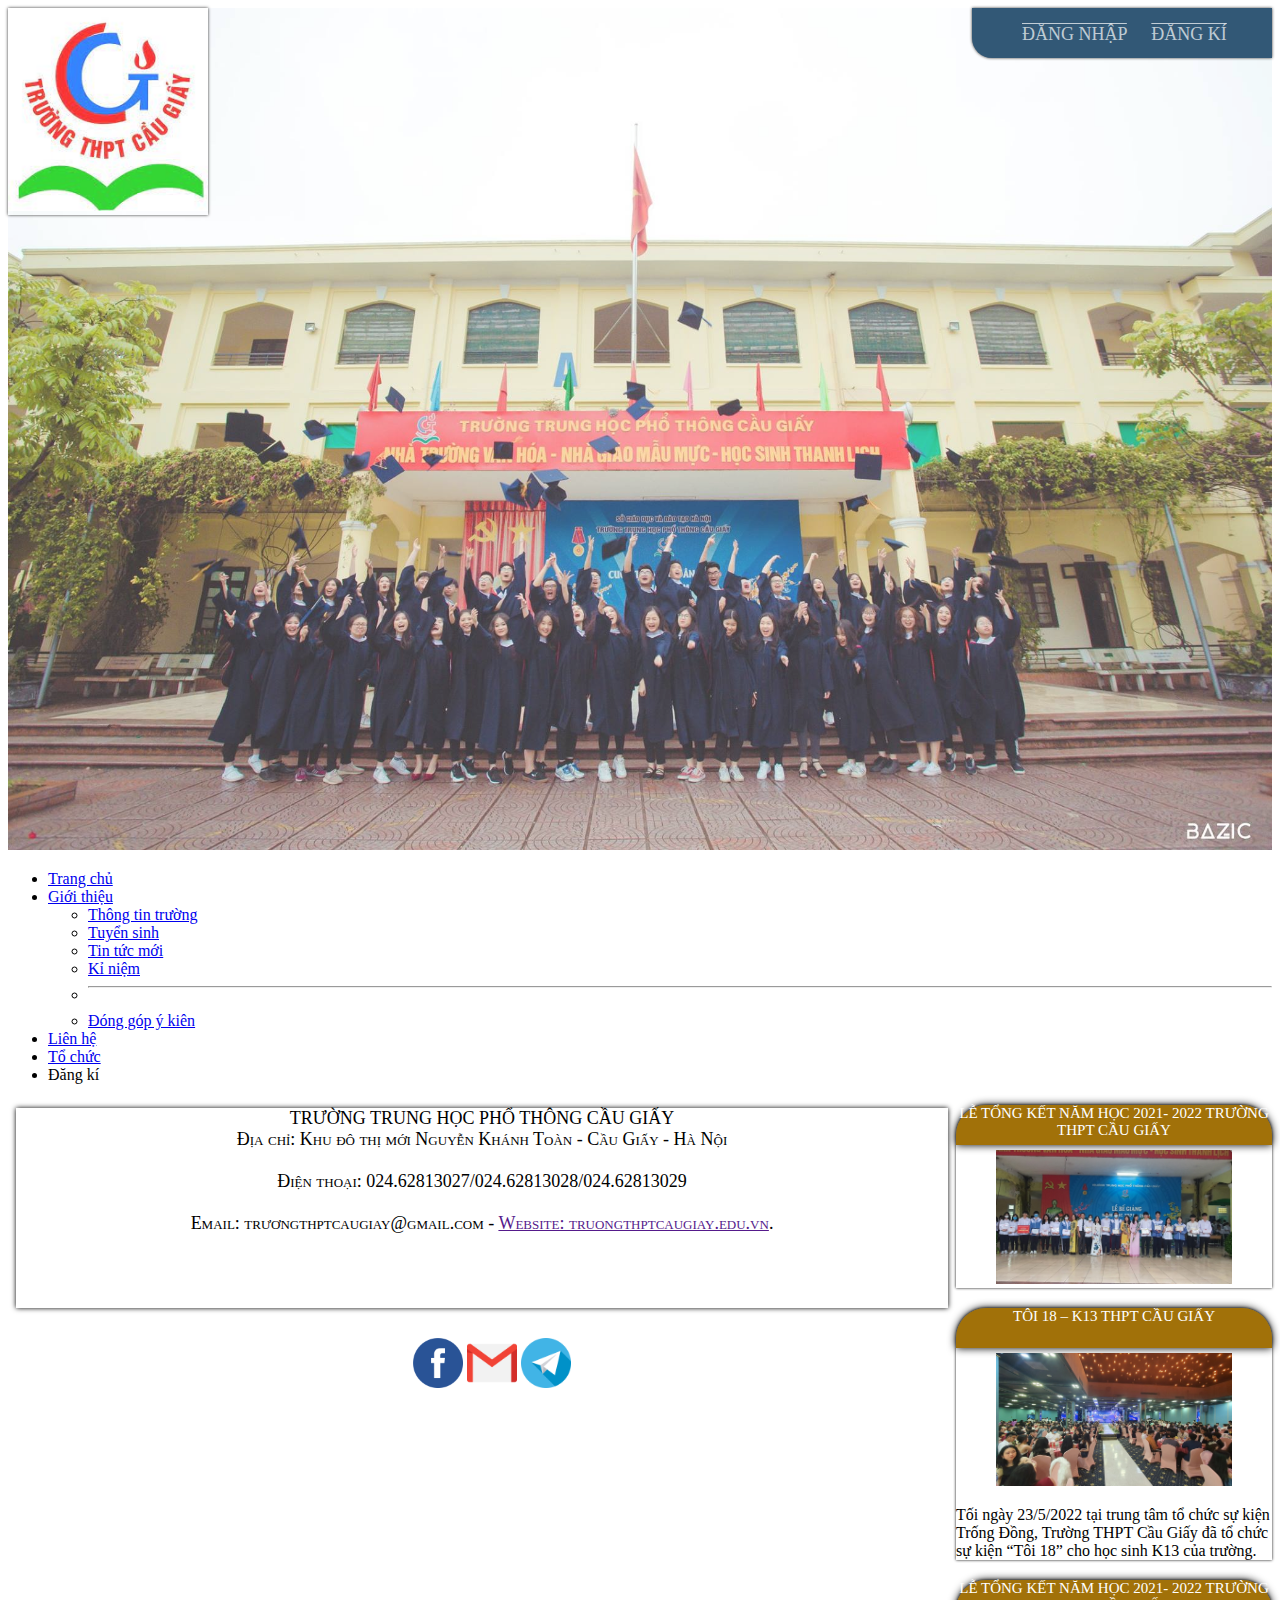
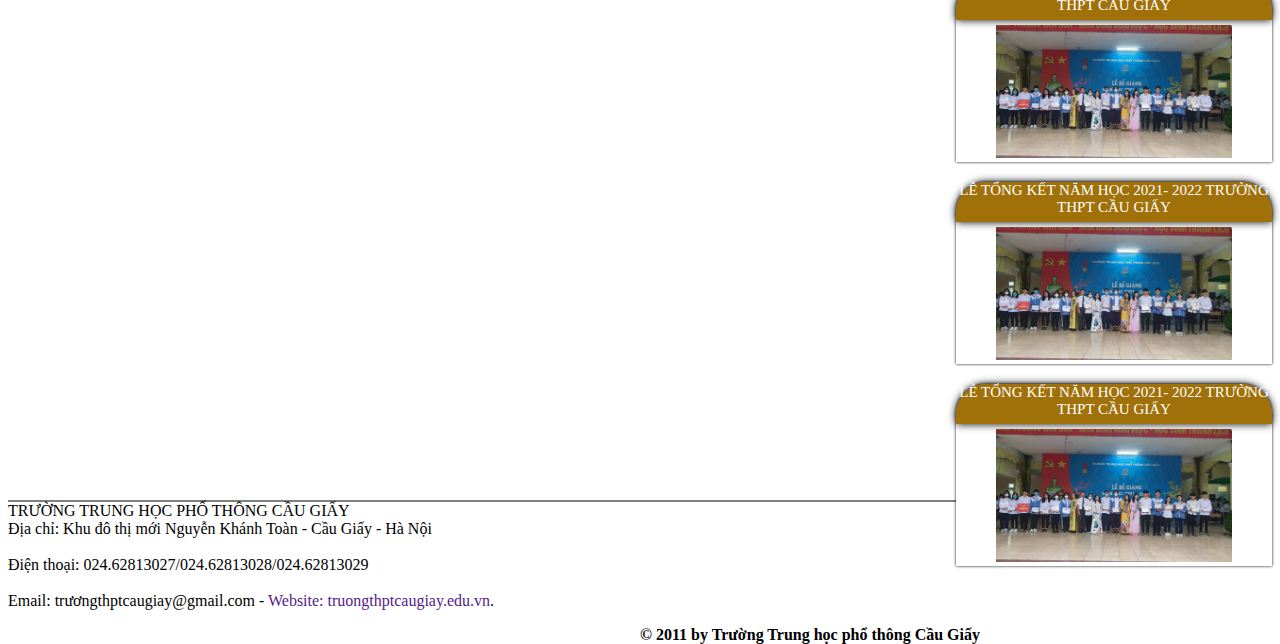
<file: thongtin2.html>
<!DOCTYPE html>
<html lang="en">
<head>
    <meta charset="UTF-8">
    <meta http-equiv="X-UA-Compatible" content="IE=edge">
    <meta name="viewport" content="width=device-width, initial-scale=1.0">
    <title>Document</title>
    <link rel="stylesheet" href="style3.css">
    <link rel="stylesheet" href="style2.css">
    <link rel="stylesheet" href="style.css">
</head>
<body>
    <!DOCTYPE html>
    <html lang="en">
    
    <head>
        <meta charset="UTF-8">
        <meta http-equiv="X-UA-Compatible" content="IE=edge">
        <meta name="viewport" content="width=device-width, initial-scale=1.0">
        <title>Document</title>
        <script src="https://cdn.jsdelivr.net/npm/@popperjs/core@2.11.5/dist/umd/popper.min.js"
            integrity="sha384-Xe+8cL9oJa6tN/veChSP7q+mnSPaj5Bcu9mPX5F5xIGE0DVittaqT5lorf0EI7Vk"
            crossorigin="anonymous"></script>
        <script src="https://cdn.jsdelivr.net/npm/bootstrap@5.2.0-beta1/dist/js/bootstrap.min.js"
            integrity="sha384-kjU+l4N0Yf4ZOJErLsIcvOU2qSb74wXpOhqTvwVx3OElZRweTnQ6d31fXEoRD1Jy"
            crossorigin="anonymous"></script>
            <link href="https://cdn.jsdelivr.net/npm/bootstrap@5.2.0-beta1/dist/css/bootstrap.min.css" rel="stylesheet" integrity="sha384-0evHe/X+R7YkIZDRvuzKMRqM+OrBnVFBL6DOitfPri4tjfHxaWutUpFmBp4vmVor" crossorigin="anonymous">
    
        <link rel="stylesheet" href="style.css">
        <link rel="icon" href="http://truongthptcaugiay.edu.vn/favicon.ico" type="image/x-icon">
    </head>
    
    <body>
    
        <header>
            <div class="logo"><img src="logo.png" alt="" style="
                width: 200px;"></div>
            <img src="banner.png" alt="" style="width: 100%;">
            <div class="box1">
                <ul>
                    <li>
                        <a onclick="login()" href="">ĐĂNG NHẬP</a>
                    </li>
                    <li>
                        <a href="">ĐĂNG KÍ</a>
                    </li>
                </ul>
            </div>
        </header>
        <nav>
            <ul class="nav nav-tabs">
                <li class="nav-item">
                    <a class="nav-link active" aria-current="page" href="index.html">Trang chủ</a>
                </li>
                <li class="nav-item dropdown">
                    <a class="nav-link dropdown-toggle" data-bs-toggle="dropdown" href="#" role="button"
                        aria-expanded="false">Giới thiệu</a>
                    <ul class="dropdown-menu">
                        <li><a class="dropdown-item" href="thongtin.html">Thông tin trường</a></li>
                        <li><a class="dropdown-item" href="trang6.html">Tuyển sinh</a></li>
                        <li><a class="dropdown-item" href="trang8.html">Tin tức mới</a></li>
                        <li><a class="dropdown-item" href="trang5.html">Kỉ niệm</a></li>

                        <li>
                            <hr class="dropdown-divider">
                        </li>
                        <li><a class="dropdown-item" href="gopy2.html">Đóng góp ý kiên</a></li>
                    </ul>
                </li>
                <li class="nav-item">
                    <a class="nav-link" href="thongtin2.html">Liên hệ</a>
                </li>
                <li class="nav-item">
                    <a class="nav-link" href="trang7.html">Tổ chức</a>
                </li>
                <li class="nav-item">
                    <a class="nav-link disabled">Đăng kí</a>
                </li>
            </ul>
        </nav>
        <article>
            <iframe src="tuyenSinh.html" frameborder="0" style="width: 100%;height: 500px;"></iframe>
        </article>
        <aside>
            <div class="tieude2">
                <div class="box2">
                    <div class="name">
                        LỄ TỔNG KẾT NĂM HỌC 2021- 2022 TRƯỜNG THPT CẦU GIẤY
                    </div>
                    <div class="anh2">
                        <img src="img/15.png" alt="">
                    </div>
                    <div class="vanBan">
                    </div>
                </div>
                <div class="box2">
                    <div class="name">
                        <p>TÔI 18 – K13 THPT CẦU GIẤY</p>
                    </div>
                    <div class="anh2">
                        <img src="img/16.png" alt="">
                    </div>
                    <div class="vanBan">
                         <p>Tối ngày 23/5/2022 tại trung tâm tổ chức sự kiện Trống Đồng, Trường THPT Cầu Giấy đã tổ chức sự kiện “Tôi 18” cho học sinh K13 của trường.</p>
                    </div>
                </div>
                <div class="box2">
                    <div class="name">
                        LỄ TỔNG KẾT NĂM HỌC 2021- 2022 TRƯỜNG THPT CẦU GIẤY
                    </div>
                    <div class="anh2">
                        <img src="img/15.png" alt="">
                    </div>
                    <div class="vanBan">
                    </div>
                </div>
                <div class="box2">
                    <div class="name">
                        LỄ TỔNG KẾT NĂM HỌC 2021- 2022 TRƯỜNG THPT CẦU GIẤY
                    </div>
                    <div class="anh2">
                        <img src="img/15.png" alt="">
                    </div>
                    <div class="vanBan">
                    </div>
                </div>
                <div class="box2">
                    <div class="name">
                        LỄ TỔNG KẾT NĂM HỌC 2021- 2022 TRƯỜNG THPT CẦU GIẤY
                    </div>
                    <div class="anh2">
                        <img src="img/15.png" alt="">
                    </div>
                    <div class="vanBan">
                    </div>
                </div>
                </div>
            </div>
        </aside>
        <footer>
            <div class="lienhe">
                <p>
                    TRƯỜNG TRUNG HỌC PHỔ THÔNG CẦU GIẤY <br>
                    Địa chỉ: Khu đô thị mới Nguyễn Khánh Toàn - Cầu Giấy - Hà Nội <br> <br>
                    
                    Điện thoại: 024.62813027/024.62813028/024.62813029 <br> <br>
                    
                    Email: trươngthptcaugiay@gmail.com - <a href="">Website: truongthptcaugiay.edu.vn</a>.
                </p>
            </div>
            <div class="trangWeb">
                <strong>© 2011 by Trường Trung học phổ thông Cầu Giấy</strong>
            </div>
        </footer>
    </body>
    
    </html>
</body>
</html>
</file>
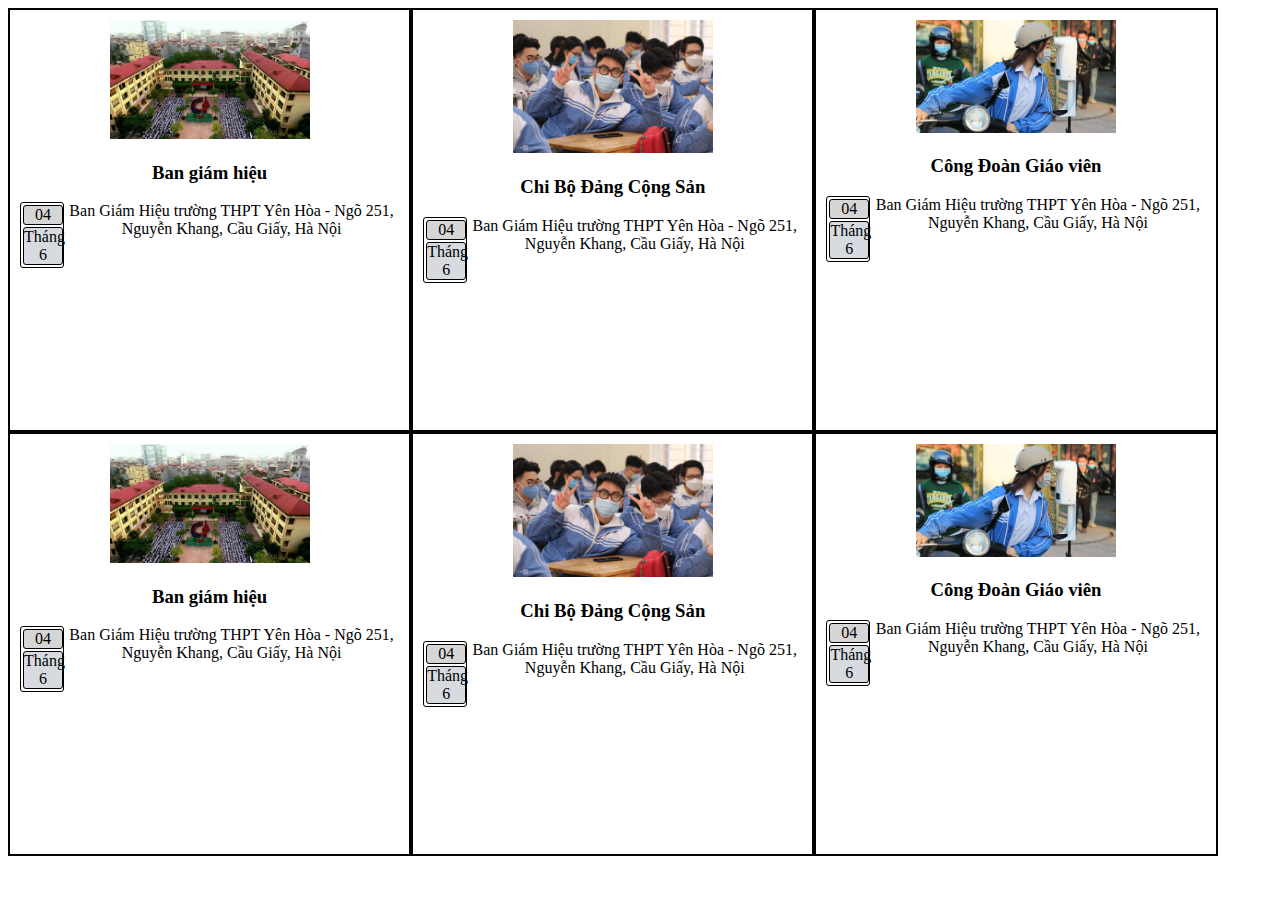
<file: tochuc.html>
<!DOCTYPE html>
<html lang="en">
<head>
    <meta charset="UTF-8">
    <meta http-equiv="X-UA-Compatible" content="IE=edge">
    <meta name="viewport" content="width=device-width, initial-scale=1.0">
    <title>Document</title>
    <style>
        .box{
           width: 30%;
            padding: 10px;
            float: left;
            height: 400px;
            border: 2px solid black;
            text-align: center;
        }
        .box img{
            max-width: 200px;
        }
        .thoiGian{
            width: 10%;
            border: 1px solid black;
            text-align: center;
            float: left;
            padding: 2px;
            border-radius: 3px;
        }
        .ngay{
            text-align: center;
            border: 1px solid black;
            width: 100%;
            margin-bottom: 2px;
            background-color: rgb(214, 214, 214);
            border-radius: 3px;
            float: left;
        }
        .thang{
            text-align: center;
            border: 1px solid black;
            width: 100%;
            background-color: rgb(215, 219, 223);
            border-radius: 3px;
            float: left;
        }
    </style>
</head>
<body>
    <div class="box">
        <img src="bangtin1.png" alt="">
        <h3>Ban giám hiệu</h3>
        <div class="thoiGian">
            <div class="ngay">04</div>
            <div class="thang">Tháng 6</div>
        </div>
        <p>Ban Giám Hiệu trường THPT Yên Hòa - Ngõ 251, Nguyễn Khang, Cầu Giấy, Hà Nội</p>
    </div>
    <div class="box">
        <img src="bangtin2.png" alt="">
        <h3>Chi Bộ Đảng Cộng Sản</h3>
        <div class="thoiGian">
            <div class="ngay">04</div>
            <div class="thang">Tháng 6</div>
        </div>
        <p>Ban Giám Hiệu trường THPT Yên Hòa - Ngõ 251, Nguyễn Khang, Cầu Giấy, Hà Nội</p>
    </div>
    <div class="box">
        <img src="bangtin3.png" alt="">
        <h3>Công Đoàn Giáo viên</h3>
        <div class="thoiGian">
            <div class="ngay">04</div>
            <div class="thang">Tháng 6</div>
        </div>
        <p>Ban Giám Hiệu trường THPT Yên Hòa - Ngõ 251, Nguyễn Khang, Cầu Giấy, Hà Nội</p>
    </div>
    <br>
    <div class="box">
        <img src="bangtin1.png" alt="">
        <h3>Ban giám hiệu</h3>
        <div class="thoiGian">
            <div class="ngay">04</div>
            <div class="thang">Tháng 6</div>
        </div>
        <p>Ban Giám Hiệu trường THPT Yên Hòa - Ngõ 251, Nguyễn Khang, Cầu Giấy, Hà Nội</p>
    </div>
    <div class="box">
        <img src="bangtin2.png" alt="">
        <h3>Chi Bộ Đảng Cộng Sản</h3>
        <div class="thoiGian">
            <div class="ngay">04</div>
            <div class="thang">Tháng 6</div>
        </div>
        <p>Ban Giám Hiệu trường THPT Yên Hòa - Ngõ 251, Nguyễn Khang, Cầu Giấy, Hà Nội</p>
    </div>
    <div class="box">
        <img src="bangtin3.png" alt="">
        <h3>Công Đoàn Giáo viên</h3>
        <div class="thoiGian">
            <div class="ngay">04</div>
            <div class="thang">Tháng 6</div>
        </div>
        <p>Ban Giám Hiệu trường THPT Yên Hòa - Ngõ 251, Nguyễn Khang, Cầu Giấy, Hà Nội</p>
    </div>
    
</body>
</html>
</file>
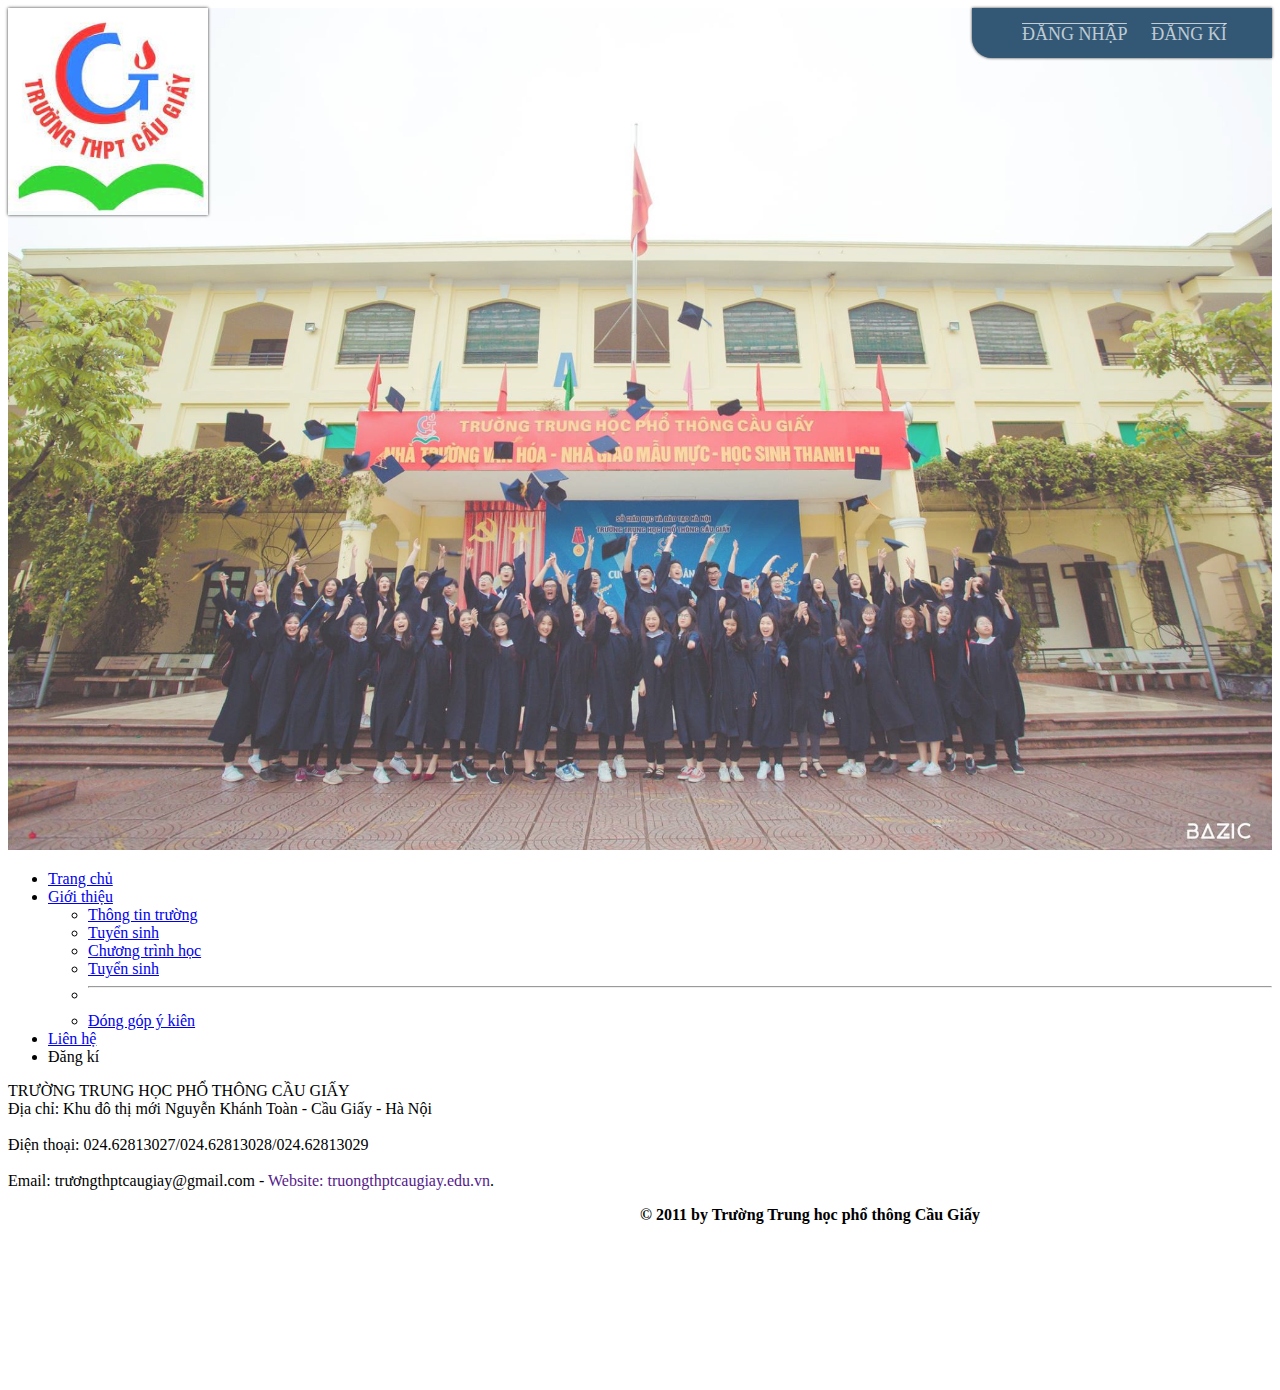
<file: trang4.html>
<!DOCTYPE html>
<html lang="en">

<head>
    <meta charset="UTF-8">
    <meta http-equiv="X-UA-Compatible" content="IE=edge">
    <meta name="viewport" content="width=device-width, initial-scale=1.0">
    <title>Document</title>
    <script src="https://cdn.jsdelivr.net/npm/@popperjs/core@2.11.5/dist/umd/popper.min.js"
        integrity="sha384-Xe+8cL9oJa6tN/veChSP7q+mnSPaj5Bcu9mPX5F5xIGE0DVittaqT5lorf0EI7Vk"
        crossorigin="anonymous"></script>
    <script src="https://cdn.jsdelivr.net/npm/bootstrap@5.2.0-beta1/dist/js/bootstrap.min.js"
        integrity="sha384-kjU+l4N0Yf4ZOJErLsIcvOU2qSb74wXpOhqTvwVx3OElZRweTnQ6d31fXEoRD1Jy"
        crossorigin="anonymous"></script>
        <link href="https://cdn.jsdelivr.net/npm/bootstrap@5.2.0-beta1/dist/css/bootstrap.min.css" rel="stylesheet" integrity="sha384-0evHe/X+R7YkIZDRvuzKMRqM+OrBnVFBL6DOitfPri4tjfHxaWutUpFmBp4vmVor" crossorigin="anonymous">
        <link rel="icon" href="http://truongthptcaugiay.edu.vn/favicon.ico" type="image/x-icon">
    <link rel="stylesheet" href="style.css">

</head>

<body>

    <header>
        <div class="logo"><img src="logo.png" alt="" style="
            width: 200px;"></div>
        <img src="banner.png" alt="" style="width: 100%;">
        <div class="box1">
            <ul>
                <li>
                    <a onclick="login()" href="">ĐĂNG NHẬP</a>
                </li>
                <li>
                    <a href="">ĐĂNG KÍ</a>
                </li>
            </ul>
        </div>
    </header>
    <nav>
        <ul class="nav nav-tabs">
            <li class="nav-item">
                <a class="nav-link active" aria-current="page" href="index.html">Trang chủ</a>
            </li>
            <li class="nav-item dropdown">
                <a class="nav-link dropdown-toggle" data-bs-toggle="dropdown" href="#" role="button"
                    aria-expanded="false">Giới thiệu</a>
                <ul class="dropdown-menu">
                    <li><a class="dropdown-item" href="thongtin.html">Thông tin trường</a></li>
                    <li><a class="dropdown-item" href="#">Tuyển sinh</a></li>
                    <li><a class="dropdown-item" href="#">Chương trình học</a></li>
                    
                    <li><a class="dropdown-item" href="trang6.html">Tuyển sinh</a></li>
                    <li>
                        <hr class="dropdown-divider">
                    </li>
                    <li><a class="dropdown-item" href="gopy.html">Đóng góp ý kiên</a></li>
                </ul>
            </li>
            <li class="nav-item">
                <a class="nav-link" href="thongtin2.html">Liên hệ</a>
            </li>
            <li class="nav-item">
                <a class="nav-link disabled">Đăng kí</a>
            </li>
        </ul>
    </nav>
    <div class="tuyenSinh">
        
    </div>
    <footer>
        <div class="lienhe">
            <p>
                TRƯỜNG TRUNG HỌC PHỔ THÔNG CẦU GIẤY <br>
                Địa chỉ: Khu đô thị mới Nguyễn Khánh Toàn - Cầu Giấy - Hà Nội <br> <br>
                
                Điện thoại: 024.62813027/024.62813028/024.62813029 <br> <br>
                
                Email: trươngthptcaugiay@gmail.com - <a href="">Website: truongthptcaugiay.edu.vn</a>.
            </p>
        </div>
        <div class="trangWeb">
            <strong>© 2011 by Trường Trung học phổ thông Cầu Giấy</strong>
        </div>
    </footer>
</body>

</html>
</file>
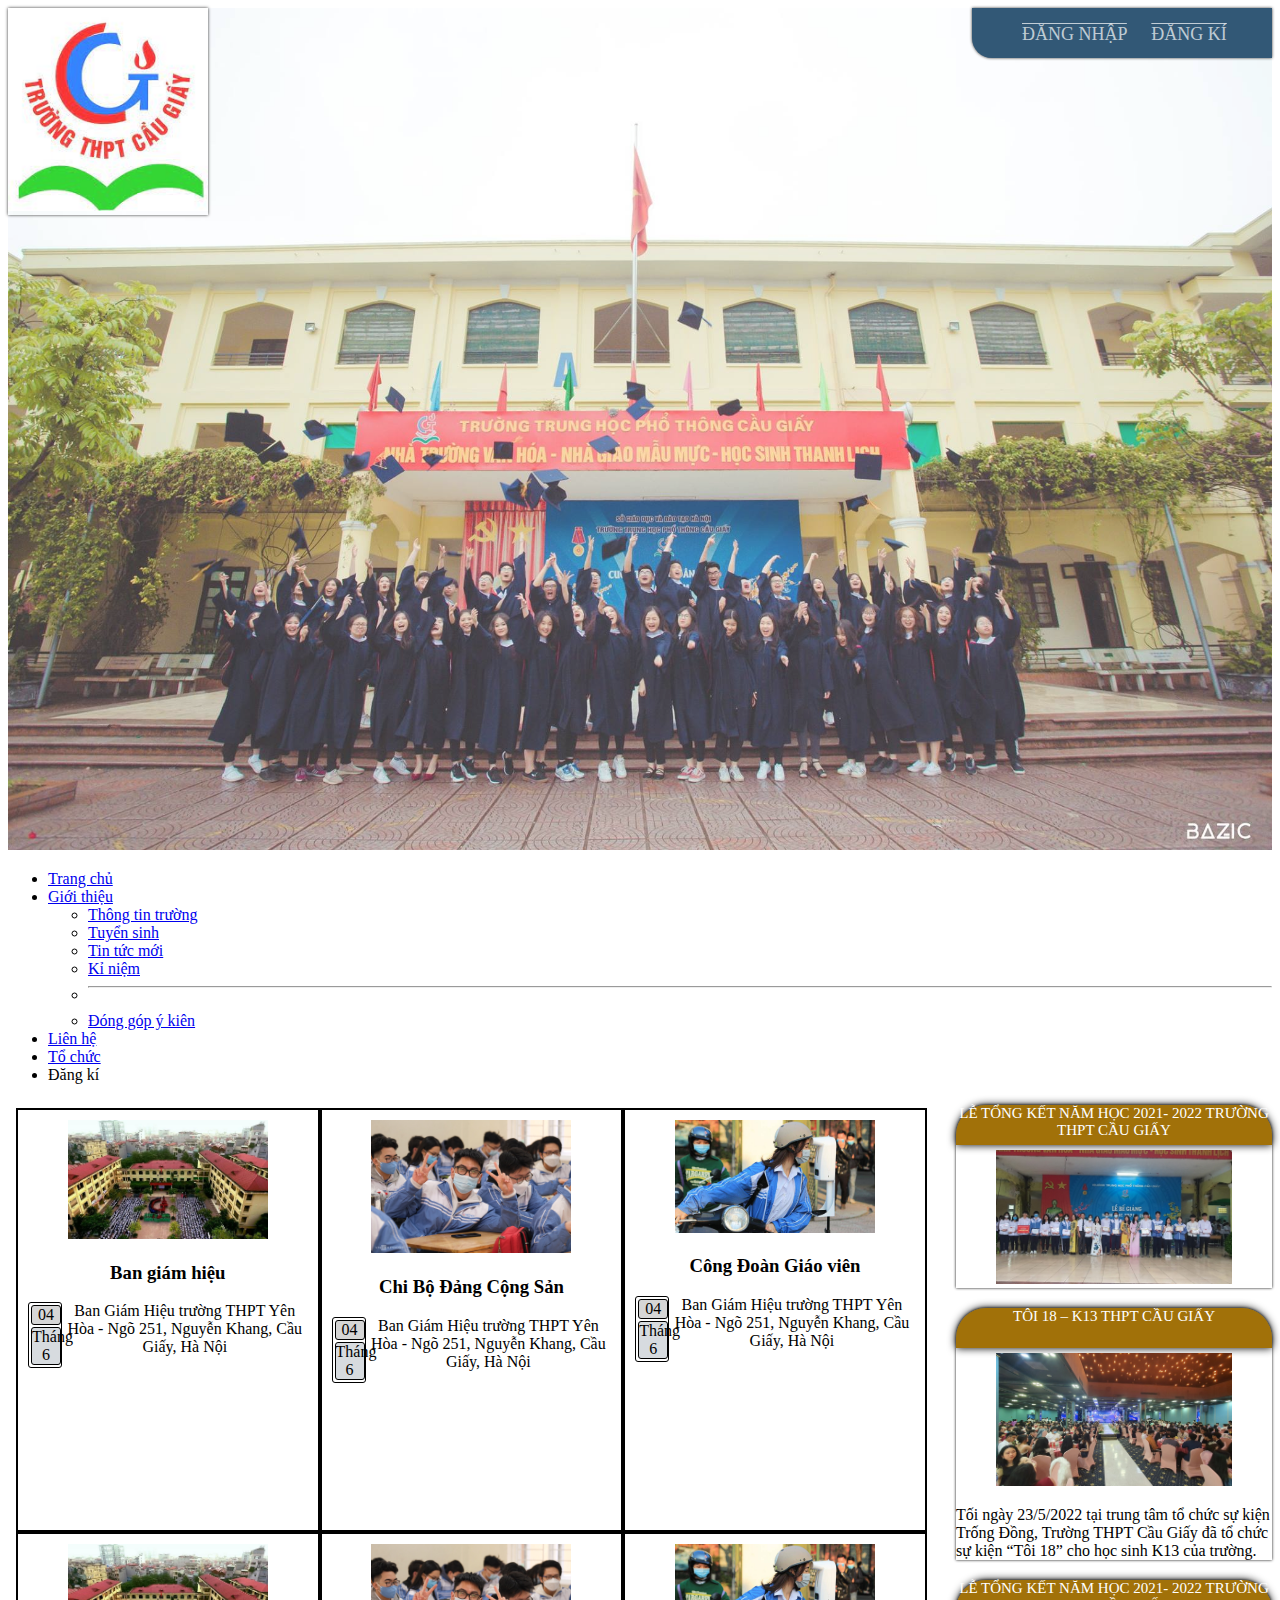
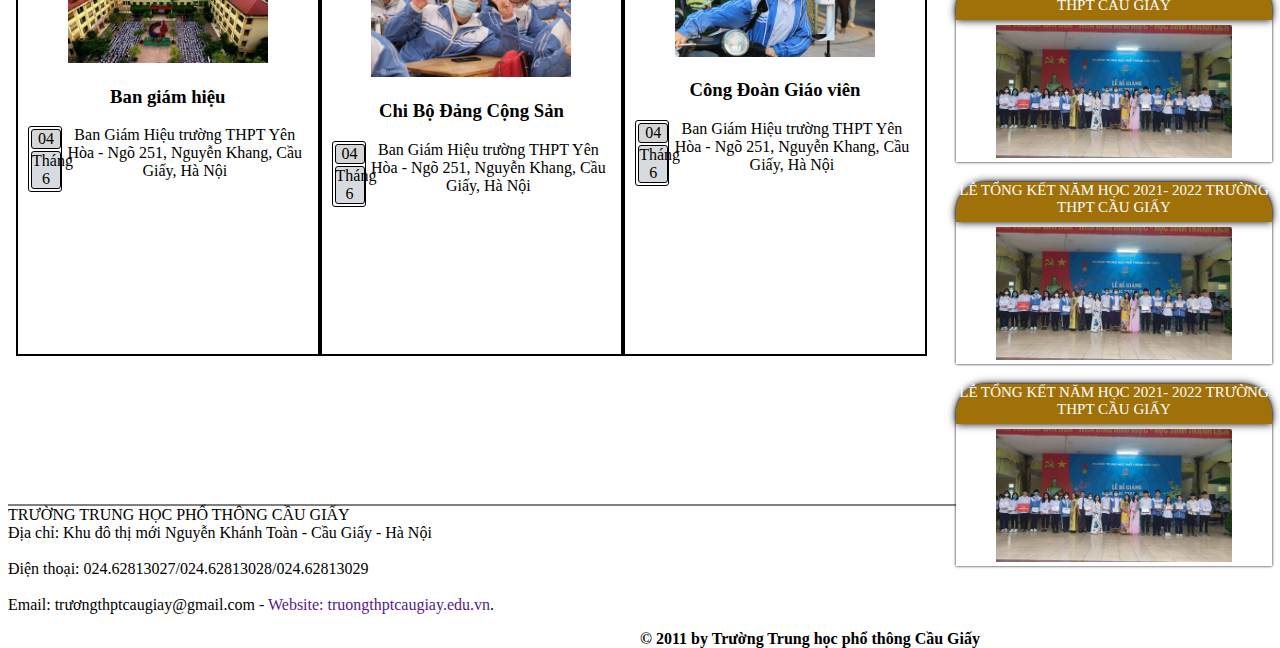
<file: trang7.html>
<!DOCTYPE html>
<html lang="en">

<head>
    <meta charset="UTF-8">
    <meta http-equiv="X-UA-Compatible" content="IE=edge">
    <meta name="viewport" content="width=device-width, initial-scale=1.0">
    <title>Tổ chức</title>
    <script src="https://cdn.jsdelivr.net/npm/@popperjs/core@2.11.5/dist/umd/popper.min.js"
        integrity="sha384-Xe+8cL9oJa6tN/veChSP7q+mnSPaj5Bcu9mPX5F5xIGE0DVittaqT5lorf0EI7Vk"
        crossorigin="anonymous"></script>
    <script src="https://cdn.jsdelivr.net/npm/bootstrap@5.2.0-beta1/dist/js/bootstrap.min.js"
        integrity="sha384-kjU+l4N0Yf4ZOJErLsIcvOU2qSb74wXpOhqTvwVx3OElZRweTnQ6d31fXEoRD1Jy"
        crossorigin="anonymous"></script>
        <link href="https://cdn.jsdelivr.net/npm/bootstrap@5.2.0-beta1/dist/css/bootstrap.min.css" rel="stylesheet" integrity="sha384-0evHe/X+R7YkIZDRvuzKMRqM+OrBnVFBL6DOitfPri4tjfHxaWutUpFmBp4vmVor" crossorigin="anonymous">

    <link rel="stylesheet" href="style.css">
    <link rel="icon" href="http://truongthptcaugiay.edu.vn/favicon.ico" type="image/x-icon">
    <style>
        iframe{
            width: 100%;
            min-height: 1000px;
        }
    </style>
</head>

<body>

    <header>
        <div class="logo"><img src="logo.png" alt="" style="
            width: 200px;"></div>
        <img src="banner.png" alt="" style="width: 100%;">
        <div class="box1">
            <ul>
                <li>
                    <a onclick="login()" href="">ĐĂNG NHẬP</a>
                </li>
                <li>
                    <a href="">ĐĂNG KÍ</a>
                </li>
            </ul>
        </div>
    </header>
    <nav>
        <ul class="nav nav-tabs">
            <li class="nav-item">
                <a class="nav-link active" aria-current="page" href="index.html">Trang chủ</a>
            </li>
            <li class="nav-item dropdown">
                <a class="nav-link dropdown-toggle" data-bs-toggle="dropdown" href="#" role="button"
                    aria-expanded="false">Giới thiệu</a>
                <ul class="dropdown-menu">
                    <li><a class="dropdown-item" href="thongtin.html">Thông tin trường</a></li>
                    <li><a class="dropdown-item" href="trang6.html">Tuyển sinh</a></li>
                    <li><a class="dropdown-item" href="trang8.html">Tin tức mới</a></li>
                    <li><a class="dropdown-item" href="trang5.html">Kỉ niệm</a></li>
                    <li>
                        <hr class="dropdown-divider">
                    </li>
                    <li><a class="dropdown-item" href="gopy2.html">Đóng góp ý kiên</a></li>
                </ul>
            </li>
            <li class="nav-item">
                <a class="nav-link" href="thongtin2.html">Liên hệ</a>
            </li>
            <li class="nav-item">
                <a class="nav-link" href="trang7.html">Tổ chức</a>
            </li>
            <li class="nav-item">
                <a class="nav-link disabled">Đăng kí</a>
            </li>
        </ul>
    </nav>
    <article>
        <iframe src="tochuc.html" frameborder="0"></iframe>
    </article>
    <aside>
        <div class="tieude2">
            <div class="box2">
                <div class="name">
                    LỄ TỔNG KẾT NĂM HỌC 2021- 2022 TRƯỜNG THPT CẦU GIẤY
                </div>
                <div class="anh2">
                    <img src="img/15.png" alt="">
                </div>
                <div class="vanBan">
                </div>
            </div>
            <div class="box2">
                <div class="name">
                    <p>TÔI 18 – K13 THPT CẦU GIẤY</p>
                </div>
                <div class="anh2">
                    <img src="img/16.png" alt="">
                </div>
                <div class="vanBan">
                     <p>Tối ngày 23/5/2022 tại trung tâm tổ chức sự kiện Trống Đồng, Trường THPT Cầu Giấy đã tổ chức sự kiện “Tôi 18” cho học sinh K13 của trường.</p>
                </div>
            </div>
            <div class="box2">
                <div class="name">
                    LỄ TỔNG KẾT NĂM HỌC 2021- 2022 TRƯỜNG THPT CẦU GIẤY
                </div>
                <div class="anh2">
                    <img src="img/15.png" alt="">
                </div>
                <div class="vanBan">
                </div>
            </div>
            <div class="box2">
                <div class="name">
                    LỄ TỔNG KẾT NĂM HỌC 2021- 2022 TRƯỜNG THPT CẦU GIẤY
                </div>
                <div class="anh2">
                    <img src="img/15.png" alt="">
                </div>
                <div class="vanBan">
                </div>
            </div>
            <div class="box2">
                <div class="name">
                    LỄ TỔNG KẾT NĂM HỌC 2021- 2022 TRƯỜNG THPT CẦU GIẤY
                </div>
                <div class="anh2">
                    <img src="img/15.png" alt="">
                </div>
                <div class="vanBan">
                </div>
            </div>
            </div>
        </div>
    </aside>
    <footer>
        <div class="lienhe">
            <p>
                TRƯỜNG TRUNG HỌC PHỔ THÔNG CẦU GIẤY <br>
                Địa chỉ: Khu đô thị mới Nguyễn Khánh Toàn - Cầu Giấy - Hà Nội <br> <br>
                
                Điện thoại: 024.62813027/024.62813028/024.62813029 <br> <br>
                
                Email: trươngthptcaugiay@gmail.com - <a href="">Website: truongthptcaugiay.edu.vn</a>.
            </p>
        </div>
        <div class="trangWeb">
            <strong>© 2011 by Trường Trung học phổ thông Cầu Giấy</strong>
        </div>
    </footer>
    <script src="https://uhchat.net/code.php?f=995527"></script>
</body>

</html>
</file>
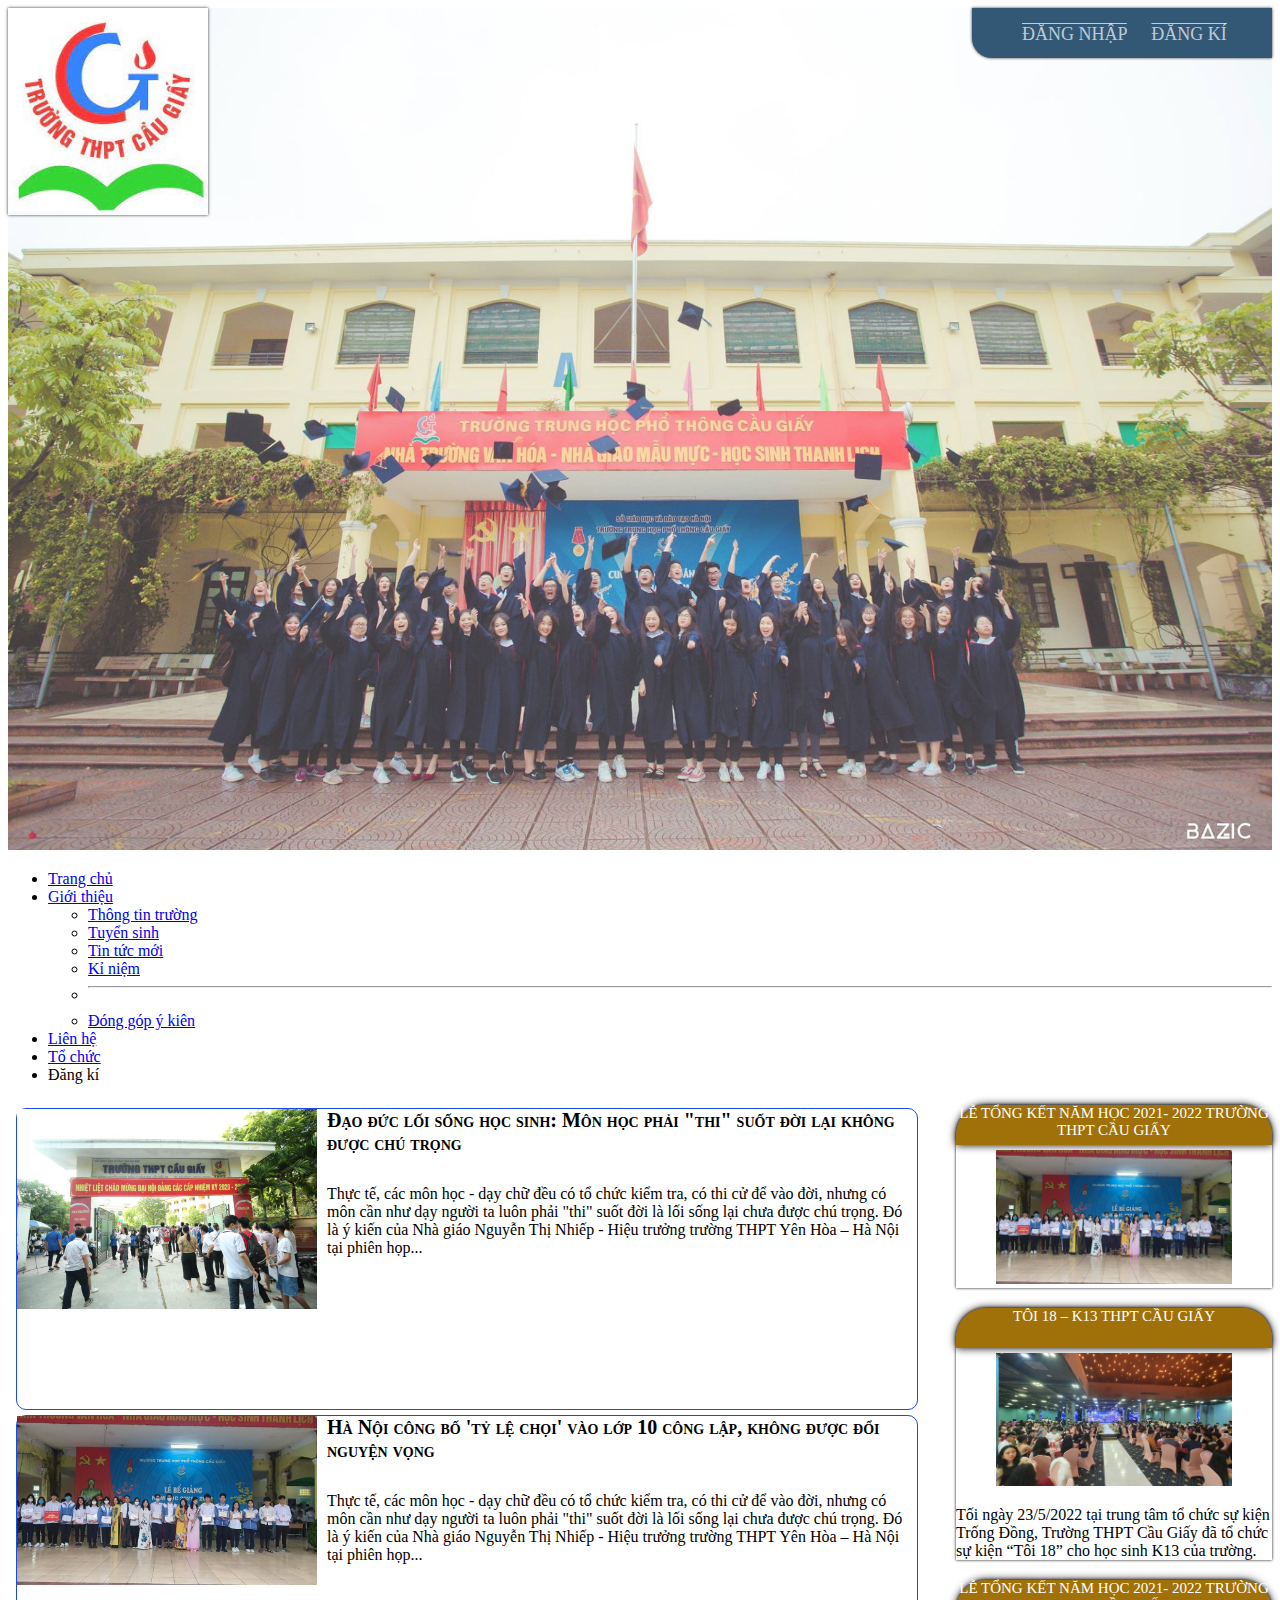
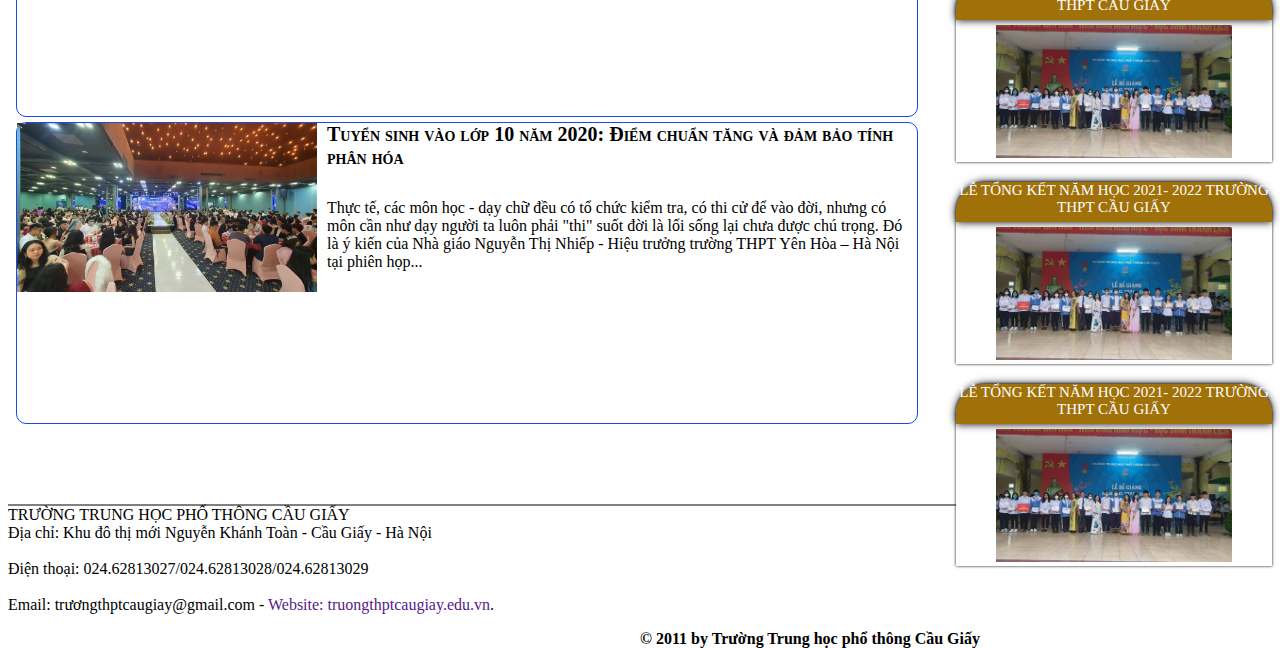
<file: trang8.html>
<!DOCTYPE html>
<html lang="en">

<head>
    <meta charset="UTF-8">
    <meta http-equiv="X-UA-Compatible" content="IE=edge">
    <meta name="viewport" content="width=device-width, initial-scale=1.0">
    <title>Tin tức mới</title>
    <script src="https://cdn.jsdelivr.net/npm/@popperjs/core@2.11.5/dist/umd/popper.min.js"
        integrity="sha384-Xe+8cL9oJa6tN/veChSP7q+mnSPaj5Bcu9mPX5F5xIGE0DVittaqT5lorf0EI7Vk"
        crossorigin="anonymous"></script>
    <script src="https://cdn.jsdelivr.net/npm/bootstrap@5.2.0-beta1/dist/js/bootstrap.min.js"
        integrity="sha384-kjU+l4N0Yf4ZOJErLsIcvOU2qSb74wXpOhqTvwVx3OElZRweTnQ6d31fXEoRD1Jy"
        crossorigin="anonymous"></script>
        <link href="https://cdn.jsdelivr.net/npm/bootstrap@5.2.0-beta1/dist/css/bootstrap.min.css" rel="stylesheet" integrity="sha384-0evHe/X+R7YkIZDRvuzKMRqM+OrBnVFBL6DOitfPri4tjfHxaWutUpFmBp4vmVor" crossorigin="anonymous">
        <link rel="icon" href="http://truongthptcaugiay.edu.vn/favicon.ico" type="image/x-icon">
    <link rel="stylesheet" href="style.css">
    <style>
        iframe{
            width: 100%;
            min-height: 1000px;
        }
    </style>
</head>

<body>

    <header>
        <div class="logo"><img src="logo.png" alt="" style="
            width: 200px;"></div>
        <img src="banner.png" alt="" style="width: 100%;">
        <div class="box1">
            <ul>
                <li>
                    <a onclick="login()" href="">ĐĂNG NHẬP</a>
                </li>
                <li>
                    <a href="">ĐĂNG KÍ</a>
                </li>
            </ul>
        </div>
    </header>
    <nav>
        <ul class="nav nav-tabs">
            <li class="nav-item">
                <a class="nav-link active" aria-current="page" href="index.html">Trang chủ</a>
            </li>
            <li class="nav-item dropdown">
                <a class="nav-link dropdown-toggle" data-bs-toggle="dropdown" href="#" role="button"
                    aria-expanded="false">Giới thiệu</a>
                <ul class="dropdown-menu">
                    <li><a class="dropdown-item" href="thongtin.html">Thông tin trường</a></li>
                    <li><a class="dropdown-item" href="trang6.html">Tuyển sinh</a></li>
                    <li><a class="dropdown-item" href="trang8.html">Tin tức mới</a></li>
                    <li><a class="dropdown-item" href="trang5.html">Kỉ niệm</a></li>
                    <li>
                        <hr class="dropdown-divider">
                    </li>
                    <li><a class="dropdown-item" href="gopy2.html">Đóng góp ý kiên</a></li>
                </ul>
            </li>
            <li class="nav-item">
                <a class="nav-link" href="thongtin2.html">Liên hệ</a>
            </li>
            <li class="nav-item">
                <a class="nav-link" href="trang7.html">Tổ chức</a>
            </li>
            <li class="nav-item">
                <a class="nav-link disabled">Đăng kí</a>
            </li>
        </ul>
    </nav>
    <article>
        <iframe src="hotnew.html" frameborder="0"></iframe>
    </article>
    <aside>
        <div class="tieude2">
            <div class="box2">
                <div class="name">
                    LỄ TỔNG KẾT NĂM HỌC 2021- 2022 TRƯỜNG THPT CẦU GIẤY
                </div>
                <div class="anh2">
                    <img src="img/15.png" alt="">
                </div>
                <div class="vanBan">
                </div>
            </div>
            <div class="box2">
                <div class="name">
                    <p>TÔI 18 – K13 THPT CẦU GIẤY</p>
                </div>
                <div class="anh2">
                    <img src="img/16.png" alt="">
                </div>
                <div class="vanBan">
                     <p>Tối ngày 23/5/2022 tại trung tâm tổ chức sự kiện Trống Đồng, Trường THPT Cầu Giấy đã tổ chức sự kiện “Tôi 18” cho học sinh K13 của trường.</p>
                </div>
            </div>
            <div class="box2">
                <div class="name">
                    LỄ TỔNG KẾT NĂM HỌC 2021- 2022 TRƯỜNG THPT CẦU GIẤY
                </div>
                <div class="anh2">
                    <img src="img/15.png" alt="">
                </div>
                <div class="vanBan">
                </div>
            </div>
            <div class="box2">
                <div class="name">
                    LỄ TỔNG KẾT NĂM HỌC 2021- 2022 TRƯỜNG THPT CẦU GIẤY
                </div>
                <div class="anh2">
                    <img src="img/15.png" alt="">
                </div>
                <div class="vanBan">
                </div>
            </div>
            <div class="box2">
                <div class="name">
                    LỄ TỔNG KẾT NĂM HỌC 2021- 2022 TRƯỜNG THPT CẦU GIẤY
                </div>
                <div class="anh2">
                    <img src="img/15.png" alt="">
                </div>
                <div class="vanBan">
                </div>
            </div>
            </div>
        </div>
    </aside>
    <footer>
        <div class="lienhe">
            <p>
                TRƯỜNG TRUNG HỌC PHỔ THÔNG CẦU GIẤY <br>
                Địa chỉ: Khu đô thị mới Nguyễn Khánh Toàn - Cầu Giấy - Hà Nội <br> <br>
                
                Điện thoại: 024.62813027/024.62813028/024.62813029 <br> <br>
                
                Email: trươngthptcaugiay@gmail.com - <a href="">Website: truongthptcaugiay.edu.vn</a>.
            </p>
        </div>
        <div class="trangWeb">
            <strong>© 2011 by Trường Trung học phổ thông Cầu Giấy</strong>
        </div>
    </footer>
    <script src="https://uhchat.net/code.php?f=995527"></script>
</body>

</html>
</file>
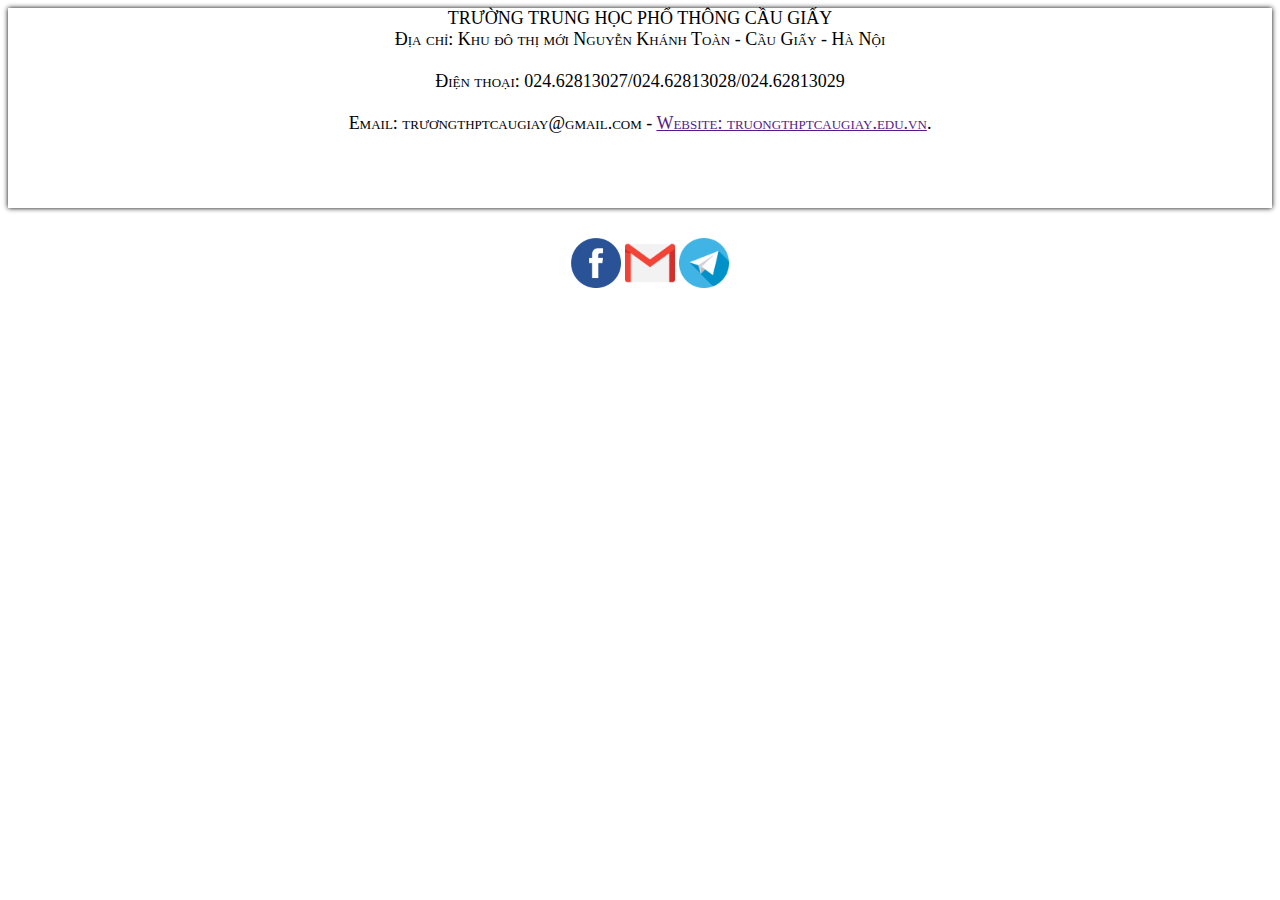
<file: tuyenSinh.html>
<!DOCTYPE html>
<html lang="en">
<head>
    <meta charset="UTF-8">
    <meta http-equiv="X-UA-Compatible" content="IE=edge">
    <meta name="viewport" content="width=device-width, initial-scale=1.0">
    <title>Document</title>
    <link rel="stylesheet" href="style3.css">
</head>
<body>
    <div class="tuyenSinh" style="height: 200px;margin-bottom:20px">
        TRƯỜNG TRUNG HỌC PHỔ THÔNG CẦU GIẤY <br>
        Địa chỉ: Khu đô thị mới Nguyễn Khánh Toàn - Cầu Giấy - Hà Nội <br> <br>
        
        Điện thoại: 024.62813027/024.62813028/024.62813029 <br> <br>
        
        Email: trươngthptcaugiay@gmail.com - <a href="">Website: truongthptcaugiay.edu.vn</a>.
    </div>
    <div class="icon" style="margin: 10px;">
        <img src="img/ic1.png" alt="">
        <img src="img/ic2.png" alt="">
        <img src="img/ic3.png" alt="">
    </div>
</body>
</html>
</file>
<file: style.css>
.logo{
    position: absolute;
    top: 0px;
    left: 0px;
    box-shadow: 0 0 3px black;


}
.logo:hover{
    box-shadow: 0 0 10px black;
}
header{
    position: relative;
    background-image: url('banner.png') no repeat;
    width: 100%;
    opacity: 0.8;
    filter: alpha(opacity=50); 
}
header:hover {
    opacity: 1.0;
    filter: alpha(opacity=100); /* sử dụng cho IE8 trở về trước */
  }
.box1{
    position: absolute;
    top: 0px;
    right: 0px;
    box-shadow: 0 0 3px black;
    width: 300px;
    margin: 0px;
    background-color: rgb(0, 47, 85);
    height: 50px;
    border-radius: 0px 0px 0px 20px;
}
.box1 ul li a{
    color: rgba(255, 255, 255, 0.705);
    text-decoration: none;
}
.box1 ul li{
    display: inline;
    font-size: large;
    font-variant: small-caps;
    padding: 10px;
    background-color:rgb(0, 47, 85) ;
    text-align: center;
    color: white;
}
.box1 ul li:hover{
    background-color: gray;
}
article{
        width: 75%;
        min-height: 1000px;
        float: left;
        border-bottom: 2px solid gray;
        
}
aside{
    width: 25%;
    min-height: 500px;
    background-color: white;
    float: right;
    margin: 0px;
    padding: 0px;
}
.tieude{
    width: 100%;
    height: auto;
    box-shadow: 0 0 3px gray;
    text-align: center ;
    margin-top: 5px;
}
.tieude .boxTieude .chude{
    width: 100%;
    height: auto;
    box-shadow: 0 0 8px black;
    border-radius: 30px 30px 0px 0px;
    margin-bottom: 5px;
    background-color: rgb(68, 68, 197);
}
.tieude .boxTieude{
    width: 25%;
    height: auto;
    box-shadow: 0 0 5px black;
    border-bottom: 30px;
    display: inline;
}
.boxTieude .noidung .anh img{
   max-width: 100%;
}
.tieude2{
    width: 100%;
    height: auto;
}
.tieude2 .name{
    width: 100%;
    text-align: center;
}
.tieude2 .anh2 img{
    max-width: 75%;
    text-align: center;
}
.tieude2 .anh2{
    text-align: center;
}
.box2{
    width: 100%;
    height: auto;
    box-shadow: 0 0 3px black;
    margin-bottom: 20px;
    padding-top: 0px;
    margin-top: 5px;
    background-color: white;
    border-radius: 30px 30px 0 0 ;
}

.chude{
    font-size: 30px;
    font-family: 'Times New Roman', Times, serif;
    font-variant: small-caps;
    color: wheat;
}
.noidung p{
    font-size: 25px;
    font-variant: normal;
    font-family: 'Times New Roman', Times, serif;
}
.noidung ul li{
    font-size: 25px;
    font-variant: normal;
    font-family: 'Times New Roman', Times, serif;
    font-weight: 300;
}
.box1 ul li a{
    text-decoration: overline;
}
.box2 .name{
    width: 100%;
    height: 40px;
    box-shadow: 0 0 8px black;
    border-radius: 30px 30px 0px 0px;
    margin-bottom: 5px;
    background-color: rgb(161, 113, 9);
    font-variant: small-caps;
    color: white;
    font-family: 'Times New Roman', Times, serif;
    font-size: 15px;
}
footer{
    width: 100%;
    height: 300px;
}
footer .lienhe p a{
    text-decoration: none;
}
.trangWeb{
    float: right;
    width: 50%;
}
footer .lienhe{
    width: 50%;
}
</file>
<file: style3.css>
.box6{
    width: 30%;
    float: right;
    height: 600px;
}
iframe{
    float: left;
    width: 60%;
}
.tuyenSinh{
    text-align: center;
    width: 100%;
    height: auto;
    font-size: large;
    font-variant: small-caps;
    box-shadow: 0 0 5px;
}
.icon{
    display: inline;
    text-align: center;
    width: 100%;
    height: auto;
    float: left;
}
.icon img{
    max-width: 50px;
    max-height: 50px;
}
iframe{
    min-height: 300px;
    display: inline;
}
</file>
<file: style2.css>
.anh{
    float: left;
    box-shadow: 0 0 5px black;
    padding: 10px;

}
.chucVu{
    float: left;
    font-size: 25px;
    padding: 10px;
    margin-bottom: 0px;
}
.box4{
    border: 3px solid black;
    width: 100%;
    height: auto;
    float: left;
    padding: 0px;
}
</file>
